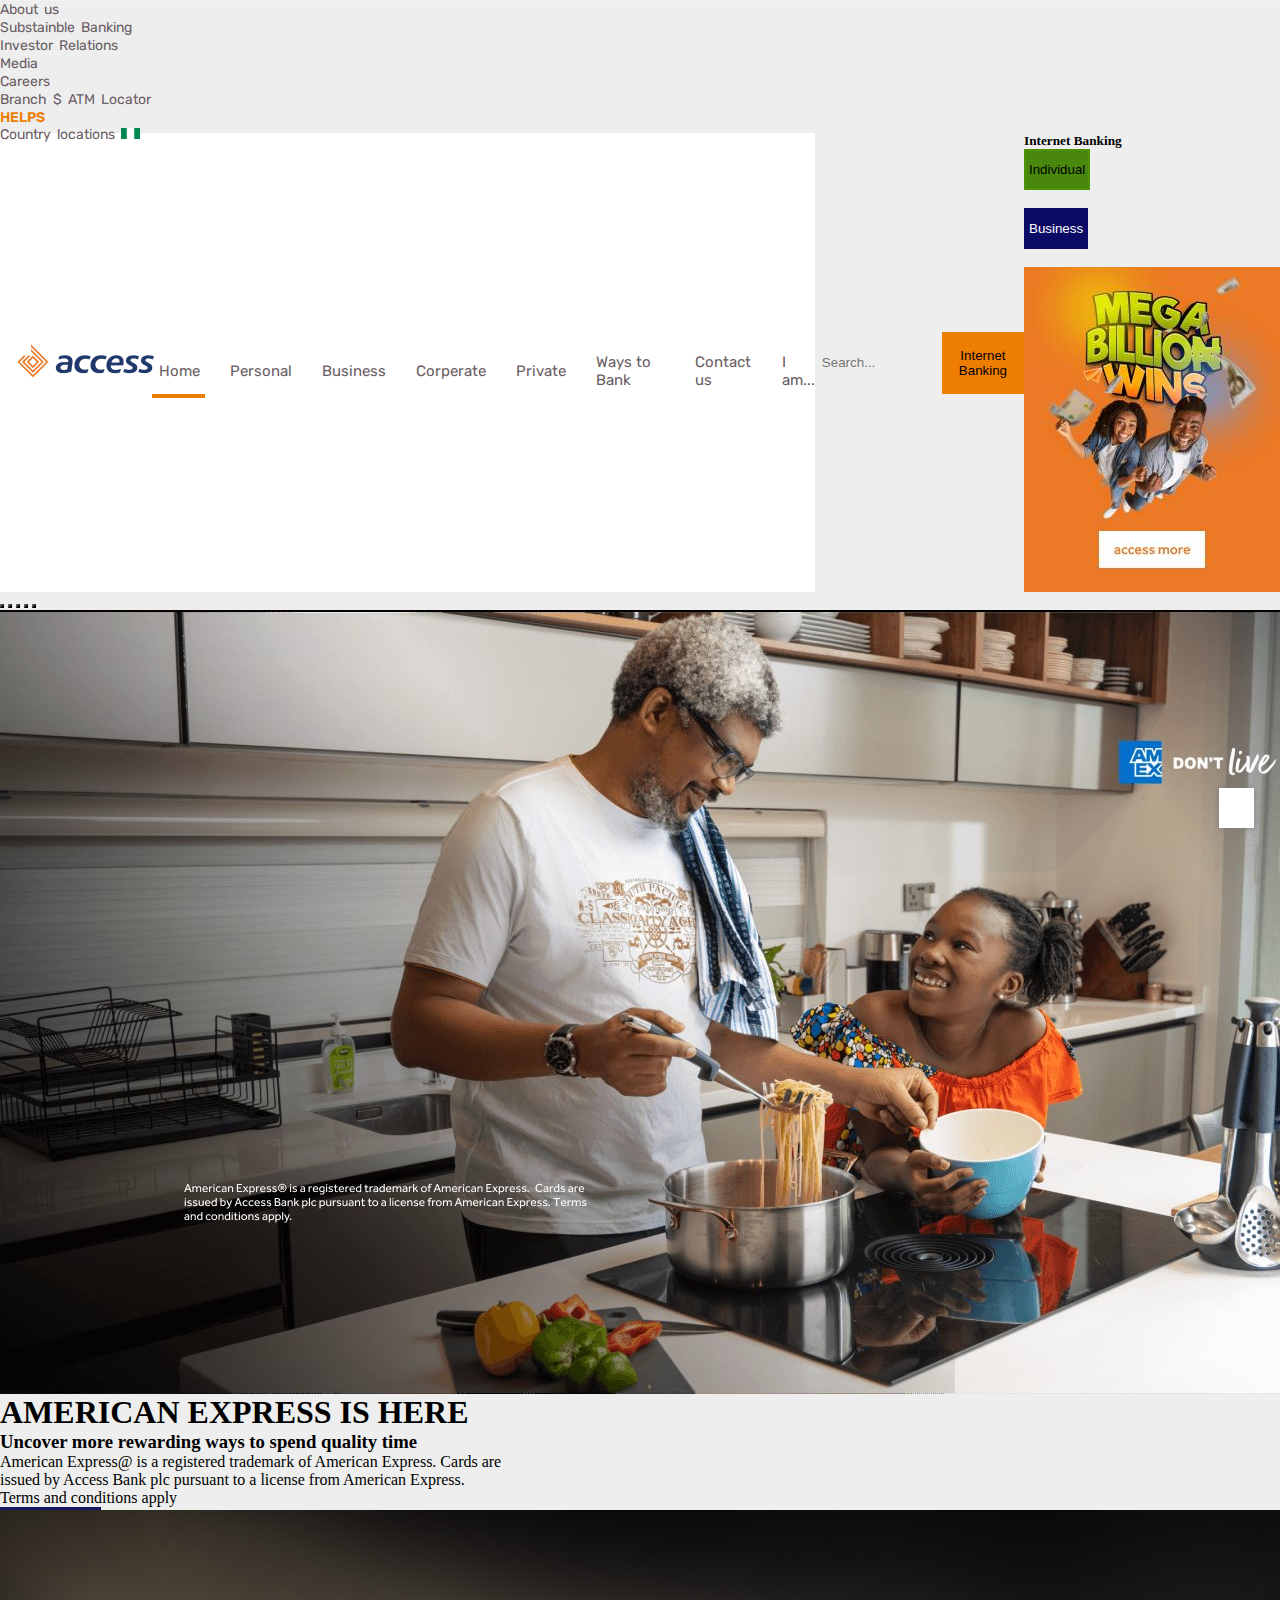
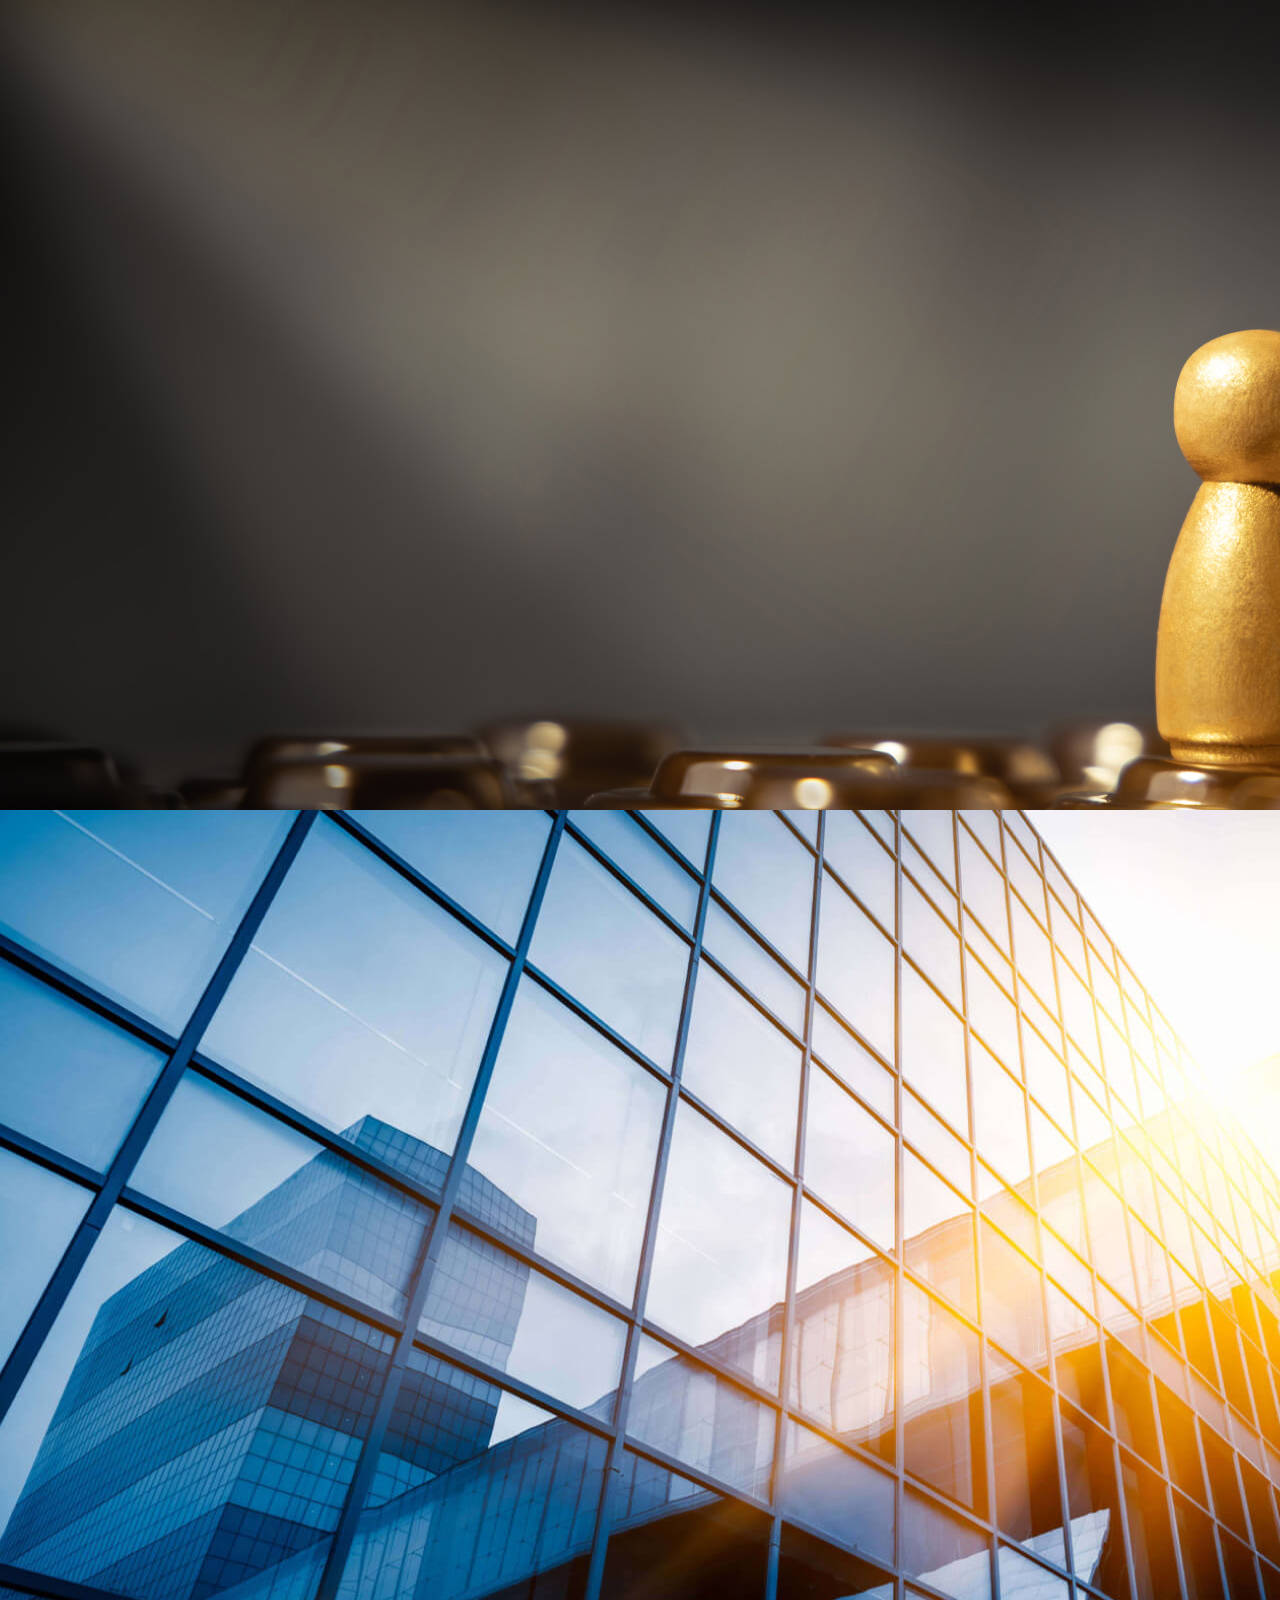
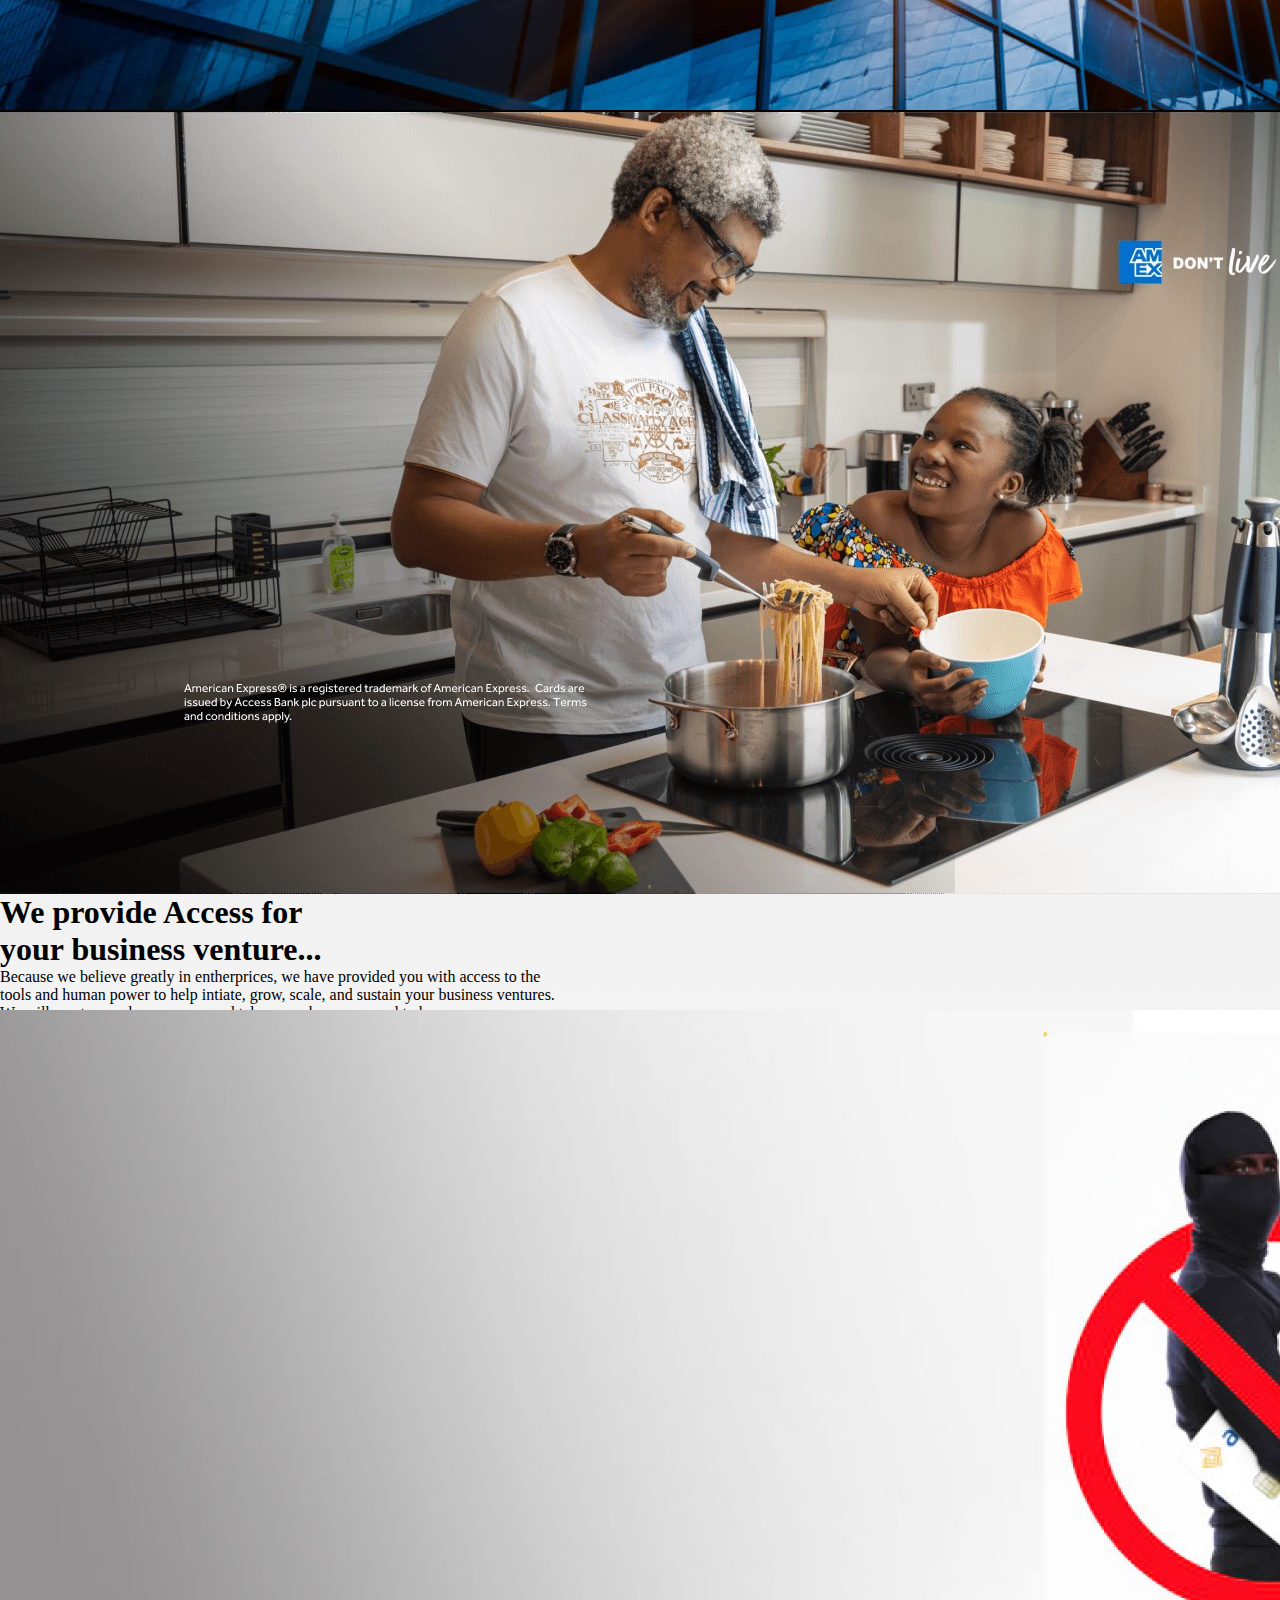
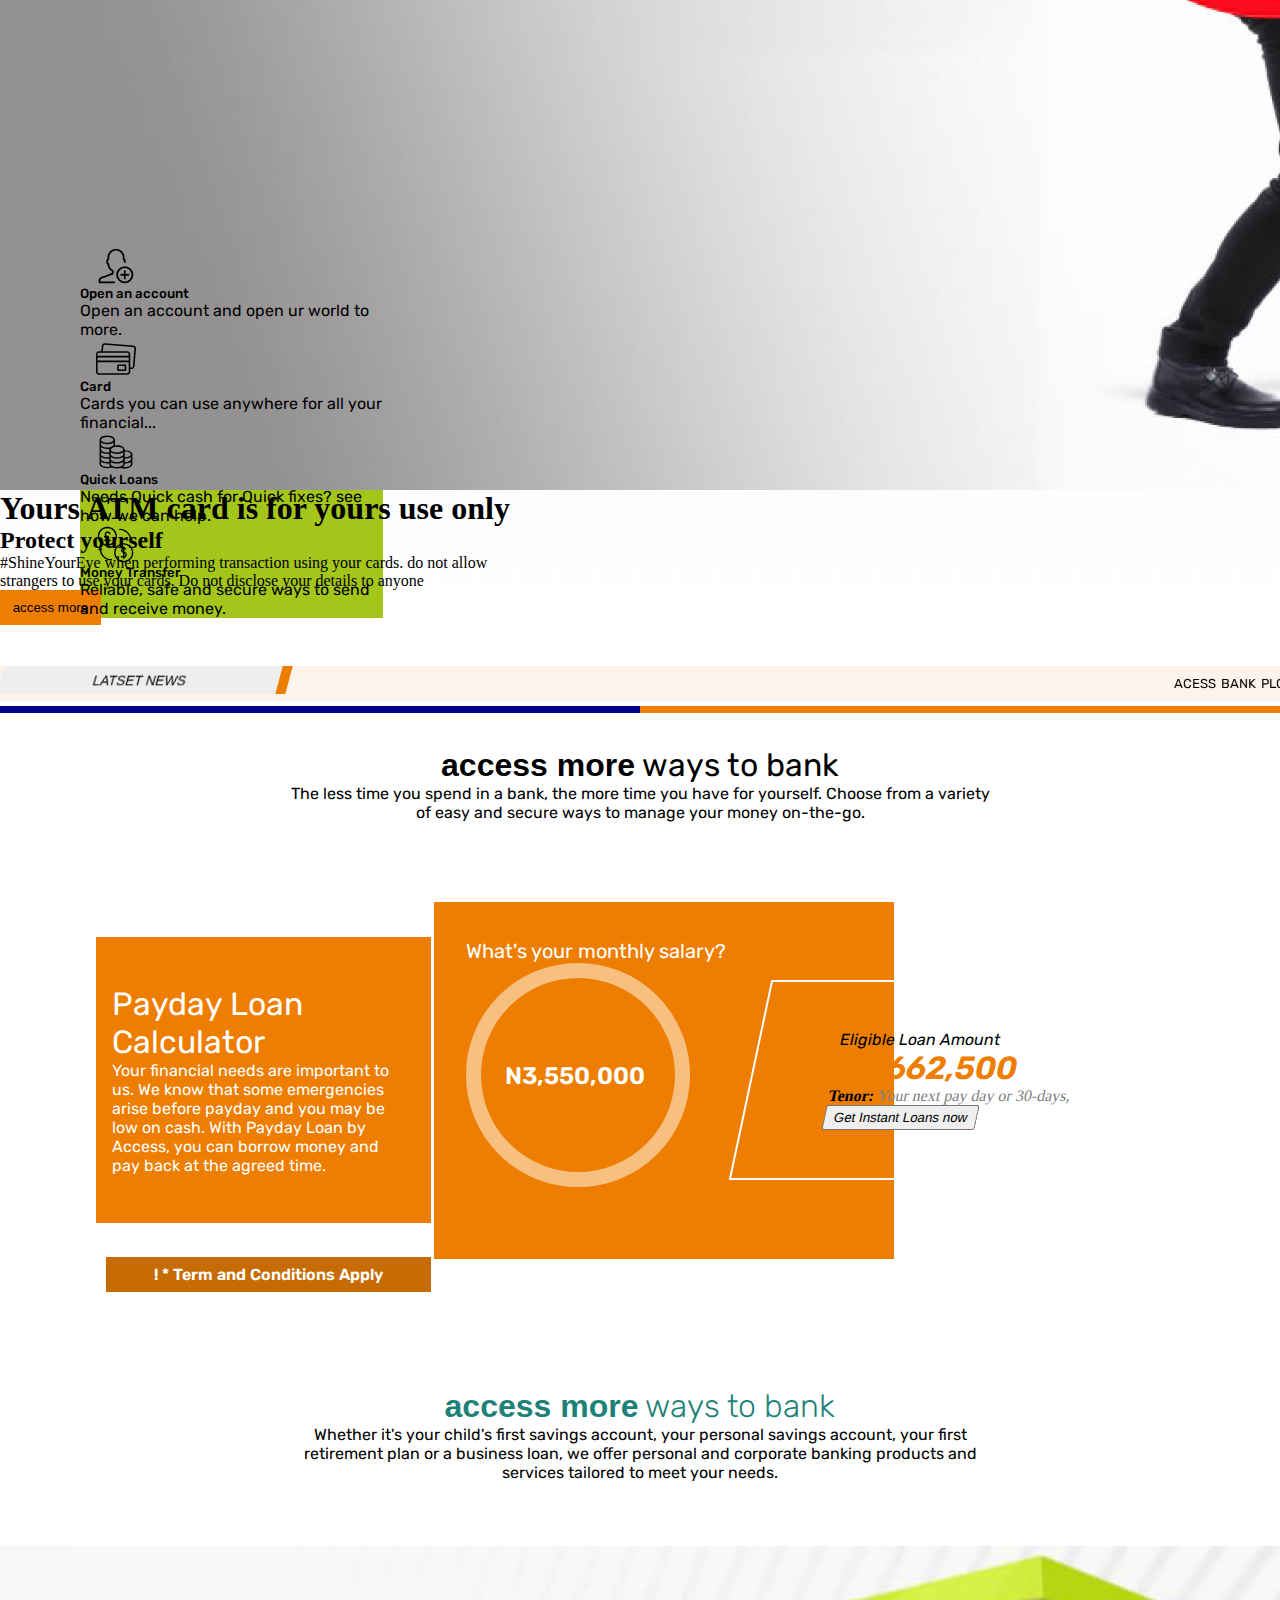
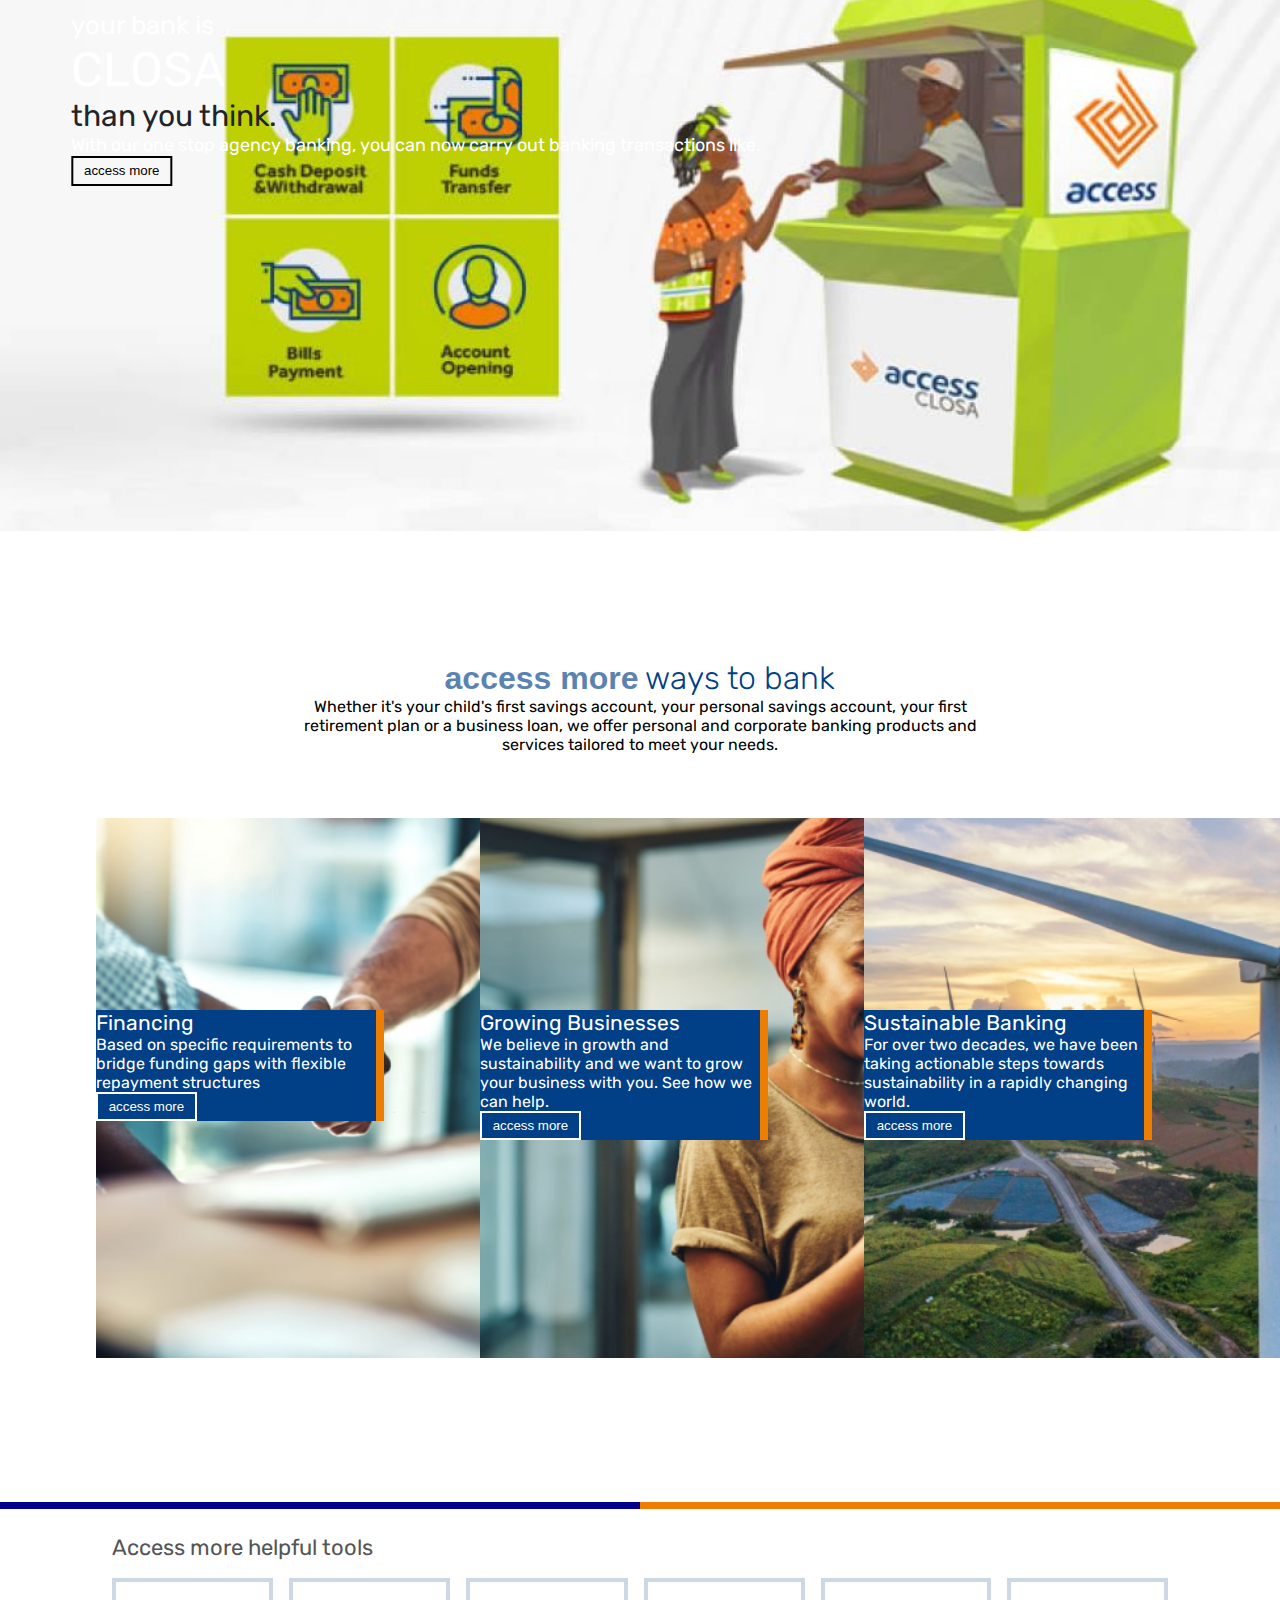
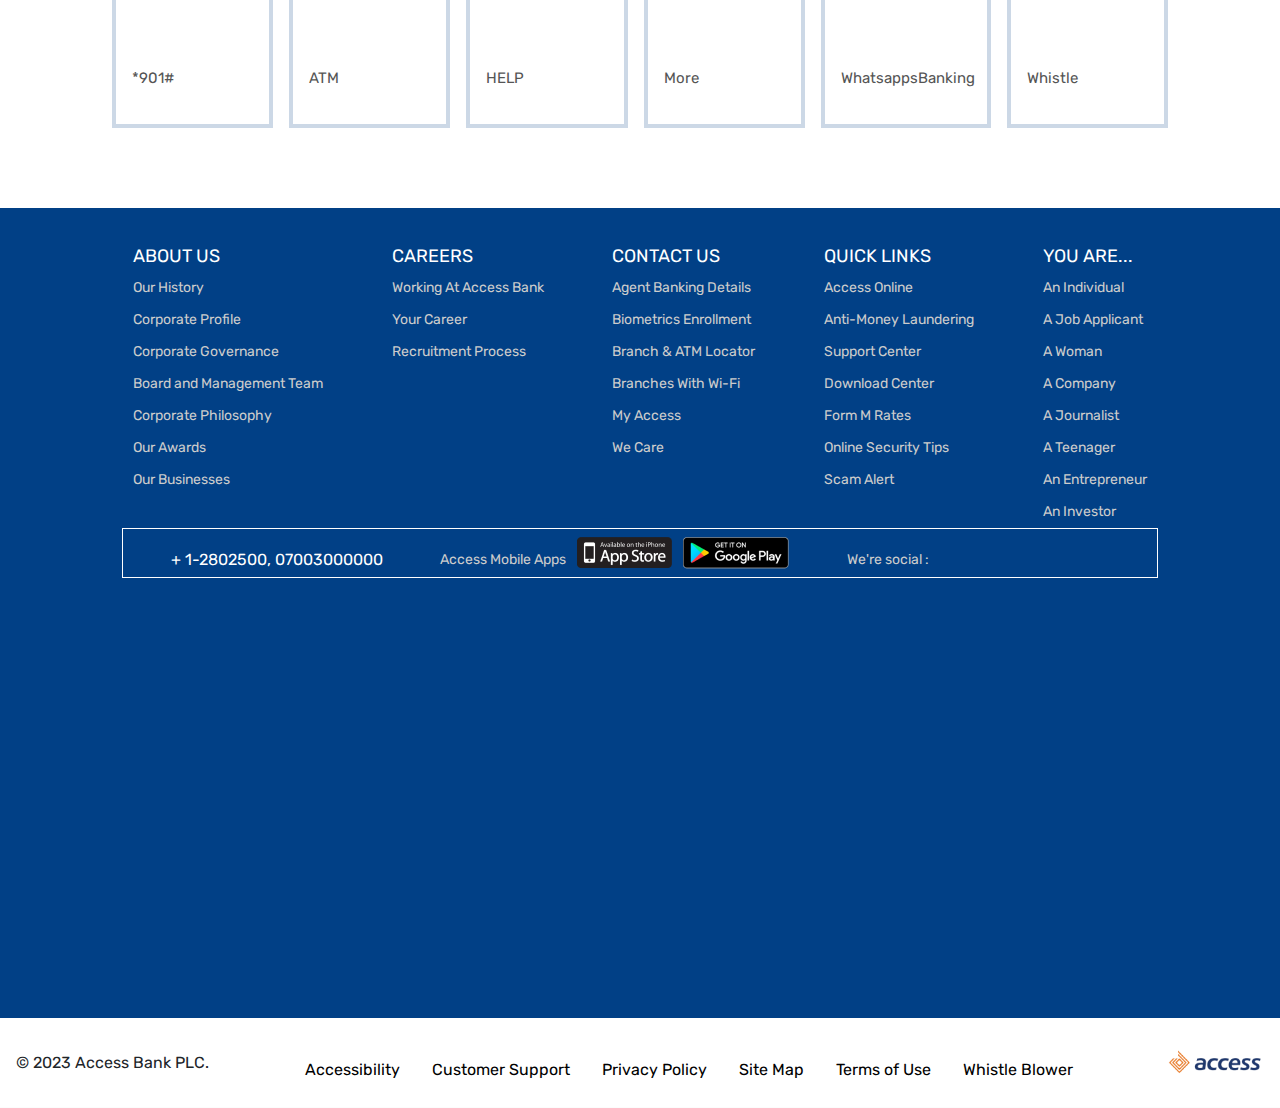
<file: index.html>
<html lang="en">
<head>
    <meta charset="UTF-8">
    <meta name="viewport" content="width=device-width, initial-scale=1.0">
    <title>Access Bank PLC | Home</title>
    <link rel="shortcut icon" href="./project_images/head-logo.png" type="image/x-icon">
    <link rel="stylesheet" href="./CSS/landingpage.css">
    <link href="https://cdn.jsdelivr.net/npm/bootstrap@5.3.2/dist/css/bootstrap.min.css" rel="stylesheet" integrity="sha384-T3c6CoIi6uLrA9TneNEoa7RxnatzjcDSCmG1MXxSR1GAsXEV/Dwwykc2MPK8M2HN" crossorigin="anonymous">
    <link rel="preconnect" href="https://fonts.googleapis.com">
    <link rel="preconnect" href="https://fonts.gstatic.com" crossorigin>
    <link href="https://fonts.googleapis.com/css2?family=Rubik:wght@300;400;500;600;700&display=swap" rel="stylesheet">
    <link rel="stylesheet" href="https://cdnjs.cloudflare.com/ajax/libs/font-awesome/6.4.2/css/all.min.css" integrity="sha512-z3gLpd7yknf1YoNbCzqRKc4qyor8gaKU1qmn+CShxbuBusANI9QpRohGBreCFkKxLhei6S9CQXFEbbKuqLg0DA==" crossorigin="anonymous" referrerpolicy="no-referrer" />
    <link rel="stylesheet" href="https://cdnjs.cloudflare.com/ajax/libs/animate.css/4.1.1/animate.min.css" integrity="sha512-c42qTSw/wPZ3/5LBzD+Bw5f7bSF2oxou6wEb+I/lqeaKV5FDIfMvvRp772y4jcJLKuGUOpbJMdg/BTl50fJYAw==" crossorigin="anonymous" referrerpolicy="no-referrer" />
</head>
<body class="body">
    <!-- BEGINNING OF HEADER1 -->
    <div class="sticky-top bg-light">
    <header>
        <nav id="nav1" class="container-fluid d-flex align-item-center justify-content-between m-0 pt-2">
            <input type="checkbox" id="icon">
            <label for="icon"><i class="fa-solid fa-bars" style="color: #0f0f10;"></i></label>
            <div>
                <ul id="ul1" class="d-flex align-item-center justify-content-between" style="list-style-type: none;">
                    <li><a href="./HTML/about.html" class="mx-2">About us</a></li>
                    <li><a href="#" class="mx-2">Substainble Banking</a></li>
                    <li><a href="#" class="mx-2">Investor Relations </a></li>
                    <li><a href="#" class="mx-2">Media</a></li>
                    <li><a href="#" class="mx-2">Careers</a></li>
                    <li><a href="#" class="mx-2">Branch $ ATM Locator</a></li>
                    <li><a href="#" class="mx-2" style="font-weight: 600; color:#ee7e01;">HELPS</a></li>
                </ul>
            </div>
           <div>
            <a href="#" class="mx-5">
                Country locations
                <img src="./project_images/nigeria.svg" alt="">
                <i class="fa-solid fa-sort-down fs-6" style="color: black;"></i>
                <div class="dropdown">
                    <ul>
                        <li><img src="./project_images/congo.svg" alt="" style="width: 20px;" class="mx-2">CongoDemRepublic</li>
                        <li><img src="./project_images/gambia.svg" alt="" style="width: 20px;" class="mx-2">Gambia</li>
                        <li><img src="./project_images/ghana.svg" alt="" style="width: 20px;" class="mx-2">Ghana</li>
                        <li><img src="./project_images/nigeria.svg" alt="" style="width: 20px;" class="mx-2">Nigeria</li>
                        <li><img src="./project_images/rwanda.svg" alt="" style="width: 20px;" class="mx-2">Rawanda</li>
                        <li><img src="./project_images/sierra-leone.svg" alt="" style="width: 20px;" class="mx-2">SierraLeone</li>
                        <li><img src="./project_images/uk.svg" alt="" style="width: 20px;" class="mx-2">UnitedKingdom</li>
                        <li><img src="./project_images/zambia.png" alt="" style="width: 20px;" class="mx-2">Zambia</li>
                        <li><img src="./project_images/kenya.svg" alt="" style="width: 20px;" class="mx-2">Kenya</li>
                        <li><img src="./project_images/southafrica.svg" alt="" style="width: 20px;" class="mx-2">SouthAfrica</li>
                        <li><img src="./project_images/mozambique.svg" alt="" style="width: 20px;" class="mx-2">Mozambique</li>
                        <li><img src="./project_images/cameroon.svg" alt="" style="width: 20px;" class="mx-2">Cameroon</li>
                        <li><img src="./project_images/guinea.png" alt="" style="width: 20px;" class="mx-2"><p style="font-weight: 600; color:#ee7e01; display: inline;">Guinea</p></li>

                    </ul>
                </div>
            </a>
           </div>
           <input type="checkbox"  id="icon">
           <label for="icon"><p class="mx-2" style="display: inline;font-size: 14px;font-weight: 200;">Nigeria</p><i class="fa-solid fa-greater-than fa-rotate-90 " style="font-size: 10px;font-weight: 200;"></i></label>
        </nav>
    </header>
    <!-- END OF HEADER1 -->

    <!-- BEGINNING OF HEADER2 -->
      <header id="header2" class="container-fluid shadow-sm">
        <nav class="nav2">
          <div class="div11">
            <a href="#"><img src="./project_images/access-logo.png" alt=""></a>
            <ul class="ul2">
              <li><a href="./index.html">Home</a></li>
              <li><a href="./HTML/personal.html">Personal</a></li>
               <li><a href="./HTML/business.html">Business</a></li>
               <li><a href="#">Corperate</a></li>
               <li><a href="./HTML/private.html">Private</a></li>
               <li><a href="#">Ways to Bank</a></li>
               <li><a href="#">Contact us</a></li>
               <li><a href="#">I am...</a>
                <div class="dropdown">
                  <div class="dropdown12">
                    <h1 class="fs-4 ps-3 pt-3" style="color: #212529; font-weight: 400;
                     font-family: 'R3bik', sans-serif; font-style: normal;">TAILORED JUST FOR YOU</h1>
                    <div>
                      <img src="./project_images/access-10.png" alt="" class="imgdrop">
                      <img src="./project_images/access-11.png" alt="" class="imgdrop">
                      <img src="./project_images/access-4.png" alt="" class="imgdrop">
                      <img src="./project_images/access-5.png" alt="" class="imgdrop">
                      <img src="./project_images/access-6.png" alt="" class="imgdrop">
                      <img src="./project_images/access-7.png" alt="" class="imgdrop">
                      <img src="./project_images/access-8.png" alt="" class="imgdrop">
                      <img src="./project_images/access-9.png" alt="" class="imgdrop">
                    </div>
                  </div>
                </div> 
               </li>
            </ul>
          </div>
          <div class="div12">
            <div>
              <input type="search" name="Search" size="12" placeholder="Search..." >
            </div>
            <button class="btn" type="button" data-bs-toggle="offcanvas" data-bs-target="#offcanvasRight" aria-controls="offcanvasRight"><i class="fa-solid fa-lock" style="color: #ffffffc0; z-index: 2;"></i> Internet Banking</button>

            <div class="offcanvas offcanvas-end w-25" tabindex="-1" id="offcanvasRight" aria-labelledby="offcanvasRightLabel">
              <div class="offcanvas-header">
                <h5 class="offcanvas-title ps-5 mx-4 pt-2" id="offcanvasRightLabel"><i class="fa-solid fa-globe" style="color: #000000;"></i>Internet Banking</h5>
              </div>
              <div class="offcanvas-body">
                <button class="btn w-100 ps-3" style=" border: 2px solid rgb(78, 146, 9);background-color: rgb(74, 136, 13);"><a href="#" style="text-decoration: none;color: #000000;" class="d-flex fs-5 align-item-center justify-content-between">
                  <div><i class="fa-regular fa-user" style="color: #000000;"></i> Individual</div>
                  <div><i class="fa-solid fa-arrow-right" style="color: #000000;"></i></div>
                </a></button>
                <br><br>
                <button class="btn w-100 ps-3" style=" border: 2px solid rgb(12, 12, 104);background-color: rgb(11, 11, 102);"><a href="#" style="text-decoration: none;color: #ffffff;" class="d-flex fs-5 align-item-center justify-content-between">
                  <div><i class="fa-solid fa-calendar-days" style="color: #ffffff;"></i> Business</div>
                  <div><i class="fa-solid fa-arrow-right" style="color: #ffffff;"></i></div>
                </a></button>
                <br><br>
                <img src="./project_images/access-12.jpg" alt="" class="w-100" height="65%">
              </div>
            </div>
          </div>
        </nav>
        <!-- ///////////////////////////////////////// -->
        <div class="sticky-top bg-light">
        <div id="hidden" class="container-fluid p-0 w-100">
          <nav class="nav3 d-flex justify-content-between align-item-center bg-light p-2">
            <div>
              <img src="./project_images/access-logo.png" alt="" style="width:6em;">
            </div>
            <div class="d-flex align-item-center gap-2">
              <div>
                <button class="mt-1 p-1" style="border: 2px solid #ee7e01;"><a href="" style="text-decoration: none; color: #ee7e01; font-size: 10px;">
                  <i class="fa-solid fa-lock" style="color: #ee7e01;"></i> Internet Banking
                </a></button>
              </div>
              <div class="d-flex align-item-center gap-2 pt-2">
                <i class="fa-solid fa-magnifying-glass fs-5" style="color: #000000;"></i>
                <p class="h6">Menu</p>
                <i class="fa-solid fa-bars fs-5" style="color: #000000;"></i>
              </div>
            </div>
          </nav>
        </div>
        <!-- ///////////////////////////////////////////// -->
      </header>
      </div>
    <!-- END OF HEADER2 -->

    <!-- BEGINNING OF SECTION1 -->
    <div id="carouselExampleSlidesOnly" class="carousel  slide " style="transition-duration:4s; transition-delay:4s; transition: transform 4s ease-in-out;"  data-bs-ride="carousel">
      <div id="carosel-div1" class="carousel-indicators" >
        <button type="button" data-bs-target="#carouselExampleSlidesOnly" data-bs-slide-to="0" class="active" aria-current="true" aria-label="ride 1"></button>
        <button type="button" data-bs-target="#carouselExampleSlidesOnly" data-bs-slide-to="1" aria-label="ride 2"></button>
        <button type="button" data-bs-target="#carouselExampleSlidesOnly" data-bs-slide-to="2" aria-label="ride 3"></button>
        <button type="button" data-bs-target="#carouselExampleSlidesOnly" data-bs-slide-to="3" aria-label="ride 4"></button>
        <button type="button" data-bs-target="#carouselExampleSlidesOnly" data-bs-slide-to="4" aria-label="ride 5"></button>
      </div>
      <div id="carosel-div2" class="carousel-inner">
        <div id="div21" class="carousel-item active" style=" height:100vh; min-height: 300px;">
          <img src="./project_images/access-13.jpg"  class="d-block w-100 img-fluid" alt="...">
          <div class="carousel-caption" style="text-align: justify; bottom:200px;z-index:1; left:150px;">
            <h1>AMERICAN EXPRESS IS HERE</h1>
            <h3>Uncover more rewarding ways to spend quality time </h3>
            <p>American Express@ is a registered trademark of American Express. Cards are <br>issued by Access Bank plc pursuant to a license from American Express. <br>Terms and conditions apply</p>
            <button>access more</button>
          </div>
        </div>
        <div class="carousel-item"  id="div23" style=" height:100vh; min-height: 300px;">
          <img src="./project_images/access-14.jpg" class="d-block w-100 img-fluid" alt="...">
          <div class="carousel-caption" style="text-align: justify; bottom:200px;z-index:1; left:150px;">
            <h1>It doesn't get any more</h1>
            <h1 style="color:#ee7e01;">PRIVATE than this...</h1>
            <p>Our Private banking services help you lndentify the right financial strategy, and <br>provide you with the services and products you require for today's climate and in <br>the future. See how we can help you make, manage and increase your wealth</p>
            <button type="button" style="border-radius: 0;" class="btn btn-outline-light fs-6 t-light">access more</button>
          </div>
        </div>
        <div class="carousel-item"  id="div24" style=" height:100vh; min-height: 300px;">
          <img src="./project_images/access-15.jpg" class="d-block w- img-fluid" alt="...">
          <div class="carousel-caption"  style="text-align: justify; bottom:210px;z-index:1; left:150px;">
            <h1>We offer industry specfic </h1>
            <h2>banking servics with excellence</h2>
            <p>With experts who have relevant industry experience, you are rest assured that <br>navigating the financial  complexity of your industry will be easy and convenient. <br>whatever your needs,we have a professional for you</p>
            <button  type="button" style="border-radius: 0;" class="btn btn-outline-light fs-6 t-light">access more</button>
          </div>
        </div>
        <div class="carousel-item"  id="div25" style=" height:100vh; min-height: 300px;">
          <img src="./project_images/access-13.jpg" class="d-block w-100 img-fluid" style="z-index: -2;" alt="...">
          <div class="carousel-caption"  style="text-align: justify; bottom:200px; left:150px; z-index:1;">
            <h1>We provide Access for</h1>
            <h1>your business venture...</h1>
            <p>Because we believe greatly in entherprices, we have provided you with access to the <br>tools and human
              power to help intiate, grow, scale, and sustain your business ventures. <br>We will meet you where you are and take you where you need to be. 
            </p>
            <button  type="button" style="border-radius: 0;" class="btn btn-outline-light fs-6 t-light">access more</button>
          </div>
        </div>
        <div class="carousel-item"id="div22" style=" height:100vh; min-height: 300px;">
          <img src="./project_images/access-17.jpg" class="d-block w-100 img-fluid" alt="...">
          <div class="carousel-caption" id="div22"  style="text-align: justify; bottom:200px;z-index:1; left:130px;">
            <h1>Yours ATM card is for yours use only</h1>
            <h2>Protect yourself</h2>
            <p>#ShineYourEye when performing transaction using your cards. do not allow <br>strangers to use your cards. Do not disclose your details to anyone</p>
            <button>access more</button>
          </div>
        </div>
      </div>
    </div>

    <!-- ///////////////////////////// -->

   
      <div id="carouselExampleSlidesOnly" class="carousel Media slide " style="transition-duration:3s; transition-delay: 1s;"  data-bs-ride="carousel">
        <div class="carousel-indicators">
          <button type="button" data-bs-target="#carouselExampleSlidesOnly" data-bs-slide-to="0" class="active" aria-current="true" aria-label="ride 1"></button>
          <button type="button" data-bs-target="#carouselExampleSlidesOnly" data-bs-slide-to="1" aria-label="ride 2"></button>
          <button type="button" data-bs-target="#carouselExampleSlidesOnly" data-bs-slide-to="2" aria-label="ride 3"></button>
          <button type="button" data-bs-target="#carouselExampleSlidesOnly" data-bs-slide-to="3" aria-label="ride 4"></button>
          <button type="button" data-bs-target="#carouselExampleSlidesOnly" data-bs-slide-to="4" aria-label="ride 5"></button>
        </div>
        <div class="carousel-inner">
          <div class="carousel-item active">
            <img src="./project_images/access-13.jpg" class="d-block w-100  img-fluid"  alt="...">
          </div>
          <div class="carousel-item">
            <img src="./project_images/access-14.jpg" class="d-block w-100  img-fluid"  alt="...">
          </div>
          <div class="carousel-item">
            <img src="./project_images/access-15.jpg" class="d-block w-100  img-fluid"  alt="...">
          </div>
          <div class="carousel-item">
            <img src="./project_images/access-16.jpg" class="d-block w-100  img-fluid" alt="...">
          </div>
          <div class="carousel-item">
            <img src="./project_images/access-17.jpg" class="d-block w-100  img-fluid"  alt="...">
          </div>
        </div>
      </div>

    <!-- ///////////////////////////// -->
      
      <div id="carouselExampleSlidesOnly" class="carousel Media slide bg-light p-2" style="transition-duration: 3s;transition-delay: 1s; " data-bs-ride="carousel">
        <div class="carousel-inner pt-3">
          <div class="carousel-item active">
              <h1 class="t-body text-center">AMERICAN EXPRESS IS HERE</h1>
              <h3  class="t-body text-center" style="font-weight: 700;">Uncover more rewarding ways to spend quality time </h3>
              <p  class="text-center" style="color: #000000; font-weight: 700;">American Express@ is a registered trademark of American Express. Cards are <br>issued by Access Bank plc pursuant to a license from American Express. <br>Terms and conditions apply</p>
             <center> <button style="border: 2px solid ; background-color: transparent; color: #000000; padding: 0.6em 0.8em;">access more</button></center>
          </div>
          <div class="carousel-item">
              <h1 class="t-body text-center" style="font-weight: 700;">It doesn't get any more</h1>
              <h1 class="t-body text-center" style="font-weight: 700;">PRIVATE than this...</h1>
              <p  class="text-center" style="color: #000000; font-weight: 700;">Our Private banking services help you lndentify the right financial strategy, and <br>provide you with the services and products you require for today's climate and in <br>the future. See how we can help you make, manage and increase your wealth</p>
              <center> <button style="border: 2px solid ; background-color: transparent; color: #000000; padding: 0.6em 0.8em;">access more</button></center>
          </div>
          <div class="carousel-item">
            <h1 class="t-body text-center" style="font-weight: 700;">We offer industry specfic </h1>
            <h2 class="t-body text-center">banking servics with excellence</h2>
            <p class="text-center" style="color: #000000; font-weight: 700;">With experts who have relevant industry experience, you are rest assured that <br>navigating the financial  complexity of your industry will be easy and convenient. <br>whatever your needs,we have a professional for you</p>
            <center> <button style="border: 2px solid ; background-color: transparent; color: #000000; padding: 0.6em 0.8em;">access more</button></center>
          </div>
          <div class="carousel-item">
            <h1 class="t-body text-center fs-2" style="font-weight: 700;">We provide Access for</h1>
            <h1 class="t-body text-center">your business venture...</h1>
            <p class="text-center" style="color: #000000; font-weight: 700;">Because we believe greatly in      entherprices, we have provided you with access to the <br>tools and human
              power to help intiate, grow, scale, and sustain your business ventures. <br>We will meet you where you are and take you where you need to be. 
            </p>
            <center> <button style="border: 2px solid ; background-color: transparent; color: #000000; padding: 0.6em 0.8em;">access more</button></center>
          </div>
          <div class="carousel-item">
            <h1 class="text-center" style="color: #000000; font-weight: 700;">Yours ATM card is for yours use only</h1>
            <h1 class="text-center" style="color: #000000; font-weight: 700;">Protect yourself</h1>
            <p class="text-center" style="color: #000000; font-weight: 700;">#ShineYourEye when performing transaction using your cards. do not allow <br>strangers to use your cards.  Do not disclose your details to anyone</p>
            <center> <button style="border: 2px solid ; background-color: transparent; color: #000000; padding: 0.6em 0.8em;">access more</button></center>
          </div>
        </div>
      </div>
    
    <!-- END OF SECTION1 -->

      <div id="bottom"></div>

      <!-- BEGINNING OF SECTION2 -->
      <div id="section2" class="container-fluid d-flex align-item-center justify-content-center">
        <div class="card pt-2" style="  background-color: rgb(164,197,25); border-radius: 0%; border-right: 1px solid white;">
          <img src="./project_images/create-account.svg" class="card-img-top"  style="width:3.5em; padding-left: 1em;"  alt="...">
          <div class="card-body">
            <h5 class="card-title" style="font-weight:500; color: #000000; font-family: 'Rubik', sans-serif;">Open an account</h5>
            <p class="card-text" style="font-weight:400; color: #000000; font-family: 'Rubik', sans-serif;">Open an account and open ur world to more.</p>
          </div>
        </div>
        <div class="card pt-2" style=" background-color: rgb(164,197,25); border-radius: 0%; border-right: 1px solid white;">
          <img src="./project_images/cards.svg" class="card-img-top"   style="width:3.5em; padding-left: 1em; border-radius: 0%;"   alt="...">
          <div class="card-body">
            <h5 class="card-title" style="font-weight:500; color: #000000; font-family: 'Rubik', sans-serif;">Card</h5>
            <p class="card-text" style="font-weight:400; color: #000000; font-family: 'Rubik', sans-serif;">Cards you can use anywhere for all your financial...</p>
          </div>
        </div>
        <div class="card pt-2" style="background-color: rgb(164,197,25); border-radius: 0%; border-right: 1px solid white;">
          <img src="./project_images/quick-loans.svg" class="card-img-top"   style="width:3.5em; padding-left: 1em;"   alt="...">
          <div class="card-body">
            <h5 class="card-title" style="font-weight:500; color: #000000; font-family: 'Rubik', sans-serif;">Quick Loans</h5>
            <p class="card-text" style="font-weight:400; color: #000000; font-family: 'Rubik', sans-serif;">Needs Quick cash for Quick fixes? see how we can help.</p>
          </div>
        </div>
        <div class="card pt-2" style=" background-color: rgb(164,197,25); border-radius: 0%; border-right: 1px solid white;">
          <img src="./project_images/money-transfer.svg" class="card-img-top" style="width:3.5em; padding-left: 1em;"  alt="...">
          <div class="card-body">
            <h5 class="card-title" style="font-weight:500; color: #000000; font-family: 'Rubik', sans-serif;">Money Transfer</h5>
            <p class="card-text" style="font-weight:400; color: #000000; font-family: 'Rubik', sans-serif;">Reliable, safe and secure ways to send and receive money.</p>
          </div>
        </div>
      </div>



      <div id="carouselExampleSlidesOnly" class="carousel section22 slide" data-bs-ride="carousel" style="transition-duration: 3s;transition-delay: 1s; ">
        <div class="carousel-inner">
          <div class="carousel-item active">
            <div class="card pt-2" style=" background-color: rgb(164,197,25); border-radius: 0%; border-right: 1px solid white;">
              <img src="./project_images/create-account.svg" class="card-img-top"  style="width:3.5em; padding-left: 1em;"  alt="...">
              <div class="card-body">
                <h5 class="card-title" style="font-weight:500; color: #000000; font-family: 'Rubik', sans-serif;">Open an account</h5>
                <p class="card-text" style="font-weight:400; color: #000000; font-family: 'Rubik', sans-serif;">Open an account and open ur world to more.</p>
              </div>
            </div>
          </div>
          <div class="carousel-item">
            <div class="card pt-2" style=" background-color: rgb(164,197,25); border-radius: 0%; border-right: 1px solid white;">
              <img src="./project_images/cards.svg" class="card-img-top"   style="width:3.5em; padding-left: 1em; border-radius: 0%;"   alt="...">
              <div class="card-body">
                <h5 class="card-title" style="font-weight:500; color: #000000; font-family: 'Rubik', sans-serif;">Card</h5>
                <p class="card-text" style="font-weight:400; color: #000000; font-family: 'Rubik', sans-serif;">Cards you can use anywhere for all your financial...</p>
              </div>
            </div>
          </div>
          <div class="carousel-item">
            <div class="card pt-2" style=" background-color: rgb(164,197,25); border-radius: 0%; border-right: 1px solid white;">
              <img src="./project_images/quick-loans.svg" class="card-img-top"   style="width:3.5em; padding-left: 1em;"   alt="...">
              <div class="card-body">
                <h5 class="card-title" style="font-weight:500; color: #000000; font-family: 'Rubik', sans-serif;">Quick Loans</h5>
                <p class="card-text" style="font-weight:400; color: #000000; font-family: 'Rubik', sans-serif;">Needs Quick cash for Quick fixes? see how we can help.</p>
              </div>
            </div>
          </div>
            <div class="carousel-item">
              <div class="card pt-2" style=" background-color: rgb(164,197,25); border-radius: 0%; border-right: 1px solid white;">
                <img src="./project_images/money-transfer.svg" class="card-img-top" style="width:3.5em; padding-left: 1em;"  alt="...">
                <div class="card-body">
                  <h5 class="card-title" style="font-weight:500; color: #000000; font-family: 'Rubik', sans-serif;">Money Transfer</h5>
                  <p class="card-text" style="font-weight:400; color: #000000; font-family: 'Rubik', sans-serif;">Reliable, safe and secure ways to send and receive money.</p>
                </div>
              </div>
          </div>
        </div>
      </div>

      <!-- END OF SECTION2 -->

        <!-- BEGINNING OF SECTION3 -->
        <section id="section3" class="container-fluid">
          <button>LATSET NEWS</button>
          <marquee direction="scroll">ACESS BANK PLC (ACCESS) ENTERS INTO ACQUISTION AGREEMENT WITH STANDARD CHARTERD BANK.   ACCESS BANK LANUCHES THE FIRST AMERICAN @CARD TO BE ISSUED IN NIGERIA.   NOTICE OF ANNUAL GENERAL MEETING 2022. ACCESS BANK PLC FY FINACIAL STATEMENT </marquee>
        </section>
         <!-- END OF SECTION3 -->

           <!-- BEGINNING OF SECTION4 -->
         <section class="section4 container-fluid">
          <div>
            <h1><span>access more</span> ways to bank</h1>
            <p>The less time you spend in a bank, the more time you have for yourself. Choose from a variety of easy and secure ways to manage your money on-the-go.
            </p>
          </div>
         </section>
          <!-- END OF SECTION4 -->

          <!-- BEGINNING OF SECTION5 -->
            <section class="container-fluid section5">
              <div class="card section51">
                <div class="card-body">
                  <h1 class="card-title">Payday Loan Calculator</h1>
                  <p class="card-text">Your financial needs are important to us. We know that some emergencies arise before payday and you may be low on cash. With Payday Loan by Access, you can borrow money and pay back at the agreed time.</p>
                  <button>! * Term and Conditions Apply</button>
                </div>
              </div>
              <div class="card section52">
                <div class="card-body">
                  <h5 class="card-title">What's your monthly salary?</h5>
                   <div class="circle">
                    <h5> N3,550,000</h5>
                   </div> 
                </div>
              </div>
              <div class="card  section53">
                <div class="card-body">
                  <h5 class="card-title">Eligible Loan Amount</h5>
                  <h1>N2,662,500</h1>
                  <p class="card-text"><span>Tenor:</span> Your next pay day or 30-days,</p>
                  <button>Get Instant Loans now </button>
                </div>
              </div>
            </section>
          <!-- END OF SECTION5 -->


           <!-- BEGINNING OF SECTION5 -->
         <section class="section4 container-fluid ">
          <div>
            <h1 style="color: rgb(30,129,121); font-weight:200;"><span style="color:rgb(30,129,121);">access more</span> ways to bank</h1>
            <p>Whether it's your child's first savings account, your personal savings account, your first retirement plan or a business loan, we offer personal and corporate banking products and services tailored to meet your needs.
            </p>
          </div>
         </section>
          <!-- END OF SECTION5 -->


          <!-- BEGINNING OF SECTION6 -->
          <section class="container-fluid" id="section6">
            <div class=" row" id="section61">
              <div class="col-5" id="section612">
                <div class="text-section">
                  <div class="text2">
                    <h5>your bank is</h5>
                    <h1>CLOSA</h1>
                    <h4>than you think.</h4>
                    <p>With our one stop agency banking, you can now carry out banking transactions like.</p>
                    <button>access more</button>
                  </div>
                </div>
              </div>
              <div class="col-7" id="section613">
                <img src="./project_images/access-37.jpeg" alt="">
              </div>
            </div>
          </section>

          <!-- ///////////////////////////////////////////////////// -->

          <section class="container-fluid" id="section6-media">
            <div class="section61-media">
              <div class="section612-media">
                <h5>your bank is</h5>
                <h1>CLOSA</h1>
                <h4>than you think.</h4>
                <p>With our one stop agency banking, you can now carry out banking transactions like.</p>
                <button>access more</button>
              </div>
              <div class="section613-media">
                <img src="./project_images/access-37.jpeg" alt="">
              </div>
            </div>
          </section>

           <!-- END OF SECTION6 -->

          <!-- BEGINNING OF SECTION7 -->
          <section class="section4 container-fluid ">
            <div>
              <h1 style="color: rgb(1,64,134); font-weight:200;"><span style="color:rgb(90,131,176);">access more</span> ways to bank</h1>
              <p>Whether it's your child's first savings account, your personal savings account, your first retirement plan or a business loan, we offer personal and corporate banking products and services tailored to meet your needs.
              </p>
            </div>
           </section>
          <!-- END OF SECTION7 -->

          <!-- BEGINNING OF SECTION8 -->
           <section class="container-fluid" id="section7">
            <div class="section71">
              <div class="section711">
                <img src="./project_images/access-26.png" class="img-fluid" alt="">

                <div class="card">
                  <div class="card-body">
                    <h5 class="card-title">Financing</h5>
                    <p class="card-text">Based on specific requirements to bridge funding gaps with flexible repayment structures</p>
                    <button>access more</button>
                  </div>
                </div>
              </div>
              <div class="section711">
                <img src="./project_images/access-27.png" class="img-fluid" alt="" >

                <div class="card" >
                  <div class="card-body">
                    <h5 class="card-title">Growing Businesses</h5>
                    <p class="card-text">We believe in growth and sustainability and we want to grow your business with you. See how we can help.</p>
                    <button>access more</button>
                  </div>
                </div>
              </div>
              <div class="section711">
                <img src="./project_images/access-28.png" class="img-fluid"  alt="">

                <div class="card" >
                  <div class="card-body">
                    <h5 class="card-title">Sustainable Banking</h5>
                    <p class="card-text">For over two decades, we have been taking actionable steps towards sustainability in a rapidly changing world.</p>
                    <button>access more</button>
                  </div>
                </div>
              </div>
            </div>
           </section>
          <!-- END OF SECTION8 -->

          <!-- BEGINNING OF SECTION9 -->
          <section class="section8">
            <div class="section811">
              <h5>Access more helpful tools</h5>
            </div>
            <div class="section812">
              <div class="orange">
                <i class="fa-regular fa-hand" id="orange-icon"></i>
                <p>*901#</p>
              </div>
              <div class="orange">
                <i class="fa-solid fa-money-bills" id="orange-icon"></i>
                <p>ATM</p>
              </div>
              <div class="orange">
                <i class="fa-solid fa-person" id="orange-icon"></i>
                <p>HELP</p>
              </div>
              <div class="orange">
                <i class="fa-solid fa-gift" id="orange-icon"></i>
                <p>More</p>
              </div>
              <div class="orange">
                <i class="fa-brands fa-whatsapp" id="orange-icon"></i>
                <p>WhatsappsBanking</p>
              </div>
              <div class="orange">
                <i class="fa-solid fa-whiskey-glass" id="orange-icon"></i>
                <p>Whistle</p>
              </div>
            </div>
          </section>
          <!-- END OF SECTION9 -->


          <!-- FIXED ITEMS -->
               <div class="fixed">
                <a href="#top"><i id="up" class="fa-solid fa-greater-than fa-rotate-270"></i></a>
               </div>
          <!-- FIXED ITEMS -->

          <!-- BEGINNING FO FOOTER -->
          <footer>
            <div class="footer1">
              <div class="footer1-div1">
                <div class="footer-div1-1">
                  <ul>
                    <h5>ABOUT US</h5>
                    <li>Our History</li>
                    <li>Corporate Profile</li>
                    <li>Corporate Governance</li>
                    <li>Board and Management Team</li>
                    <li>Corporate Philosophy</li>
                    <li>Our Awards</li>
                    <li>Our Businesses</li>
                  </ul>
                </div>
                <div class="footer-div1-1">
                  <ul>
                    <h5>CAREERS</h5>
                    <li>Working At Access Bank</li>
                    <li>Your Career</li>
                    <li>Recruitment Process</li>
                  </ul>
                </div>
                <div class="footer-div1-1">
                  <ul>
                    <h5>CONTACT US</h5>
                    <li>Agent Banking Details</li>
                    <li>Biometrics Enrollment</li>
                    <li>Branch & ATM Locator</li>
                    <li>Branches With Wi-Fi</li>
                    <li>My Access</li>
                    <li>We Care</li>
                  </ul>
                </div>
                <div class="footer-div1-1">
                  <ul>
                    <h5>QUICK LINKS</h5>
                    <li>Access Online</li>
                    <li>Anti-Money Laundering</li>
                    <li>Support Center</li>
                    <li>Download Center</li>
                    <li>Form M Rates</li>
                    <li>Online Security Tips</li>
                    <li>Scam Alert</li>
                  </ul>
                </div>
                <div class="footer-div1-1">
                  <ul>
                    <h5>YOU ARE...</h5>
                    <li> An Individual</li>
                    <li>A Job Applicant</li>
                    <li>A Woman</li>
                    <li>A Company</li>
                    <li>A Journalist</li>
                    <li>A Teenager</li>
                    <li>An Entrepreneur</li>
                    <li>An Investor</li>
                  </ul>
                </div>
              </div>

              <div class="footer1-divi-1-media">
                <div class="accordion" id="accordionFlushExample" style=" background-color:rgb(1,64,134);">
                  <div class="accordion-item">
                    <h2 class="accordion-header">
                      <button class="accordion-button collapsed" type="button" data-bs-toggle="collapse" data-bs-target="#flush-collapseOne" aria-expanded="false" style=" background-color:rgb(1,64,134);">
                        ABOUT US
                      </button>
                    </h2>
                    <div id="flush-collapseOne" class="accordion-collapse collapse" data-bs-parent="#accordionFlushExample">
                      <div class="accordion-body">
                          Our History <br>
                          Corporate Profile <br>
                          Corporate Governance <br>
                          Board and Management Team <br>
                          Corporate Philosophy <br>
                          Our Awards <br>
                          Our Businesses
                      </div>
                    </div>
                  </div>
                  <div class="accordion-item">
                    <h2 class="accordion-header">
                      <button class="accordion-button collapsed" type="button" data-bs-toggle="collapse" data-bs-target="#flush-collapseTwo" aria-expanded="false" aria-controls="flush-collapseTwo" style=" background-color:rgb(1,64,134);">
                        CAREERS
                      </button>
                    </h2>
                    <div id="flush-collapseTwo" class="accordion-collapse collapse" data-bs-parent="#accordionFlushExample">
                      <div class="accordion-body">
                        Working At Access Bank <br>
                        Your Career <br>
                        Recruitment Process
                      </div>
                    </div>
                  </div>
                  <div class="accordion-item">
                    <h2 class="accordion-header">
                      <button class="accordion-button collapsed" type="button" data-bs-toggle="collapse" data-bs-target="#flush-collapseThree" aria-expanded="false" aria-controls="flush-collapseThree" style=" background-color:rgb(1,64,134);">
                        CONTACT US
                      </button>
                    </h2>
                    <div id="flush-collapseThree" class="accordion-collapse collapse" data-bs-parent="#accordionFlushExample">
                      <div class="accordion-body">
                        Agent Banking Details <br>
                        Biometrics Enrollment <br>
                        Branch & ATM Locator <br>
                        Branches With Wi-Fi <br>
                        My Access <br>
                        We Care
                      </div>
                    </div>
                  </div>
                  <div class="accordion-item">
                    <h2 class="accordion-header">
                      <button class="accordion-button collapsed" type="button" data-bs-toggle="collapse" data-bs-target="#flush-collapsefour" aria-expanded="false" aria-controls="flush-collapsefour" style=" background-color:rgb(1,64,134);">
                        QUICK LINKS
                      </button>
                    </h2>
                    <div id="flush-collapsefour" class="accordion-collapse collapse" data-bs-parent="#accordionFlushExample">
                      <div class="accordion-body">
                        Access Online <br>
                        Anti-Money Laundering <br>
                        Support Center <br>
                        Download Center <br>
                        Form M Rates <br>
                        Online Security Tips <br>
                        Scam Alert
                      </div>
                    </div>
                  </div>
                  <div class="accordion-item">
                    <h2 class="accordion-header">
                      <button class="accordion-button collapsed" type="button" data-bs-toggle="collapse" data-bs-target="#flush-collapsefive" aria-expanded="false" aria-controls="flush-collapsefive" style=" background-color:rgb(1,64,134);">
                        YOU ARE...
                      </button>
                    </h2>
                    <div id="flush-collapsefive" class="accordion-collapse collapse" data-bs-parent="#accordionFlushExample">
                      <div class="accordion-body">
                        An Individual <br>
                        A Job Applicant <br>
                        A Woman <br>
                        A Company <br>
                        A Journalist <br>
                        A Teenager <br>
                        An Entrepreneur <br>
                        An Investor
                      </div>
                    </div>
                  </div>
                </div>
              </div>







              <div class="footer1-div2">
                <div class="footer1-div2-1">
                  <i class="fa-solid fa-phone"></i>
                  <h5>+ 1-2802500, 07003000000</h5>
                </div>
                <div class="footer1-div2-2">
                  <p>Access Mobile Apps</p>
                  <img src="./project_images/access-29.png" alt="">
                  <img src="./project_images/access-30.png" alt="">
                </div>
                <div class="footer1-div2-3">
                  <p>We're social :</p>
                  <i class="fa-brands fa-twitter"></i>
                  <i class="fa-brands fa-square-facebook"></i>
                  <i class="fa-brands fa-instagram"></i>
                  <i class="fa-brands fa-linkedin"></i>
                </div>
              </div>
            </div>
            <div class="footer2">
              <div class="footer2-div1-1">
                © 2023 Access Bank PLC.
              </div>
              <div class="footer2-div1-2">
                <ul>
                  <li>Accessibility</li>
                  <li>Customer Support</li>
                  <li>Privacy Policy</li>
                  <li>Site Map</li>
                  <li>Terms of Use</li>
                  <li>Whistle Blower</li>
                </ul>
              </div>
              <div class="footer2-div1-3">
                <img src="./project_images/access-logo.png" alt="">
              </div>
            </div>
          </footer>
          <!-- END OF FOOTER -->
</body>
<script src="https://cdn.jsdelivr.net/npm/bootstrap@5.3.2/dist/js/bootstrap.bundle.min.js" integrity="sha384-C6RzsynM9kWDrMNeT87bh95OGNyZPhcTNXj1NW7RuBCsyN/o0jlpcV8Qyq46cDfL" crossorigin="anonymous"></script>
</html>
</file>
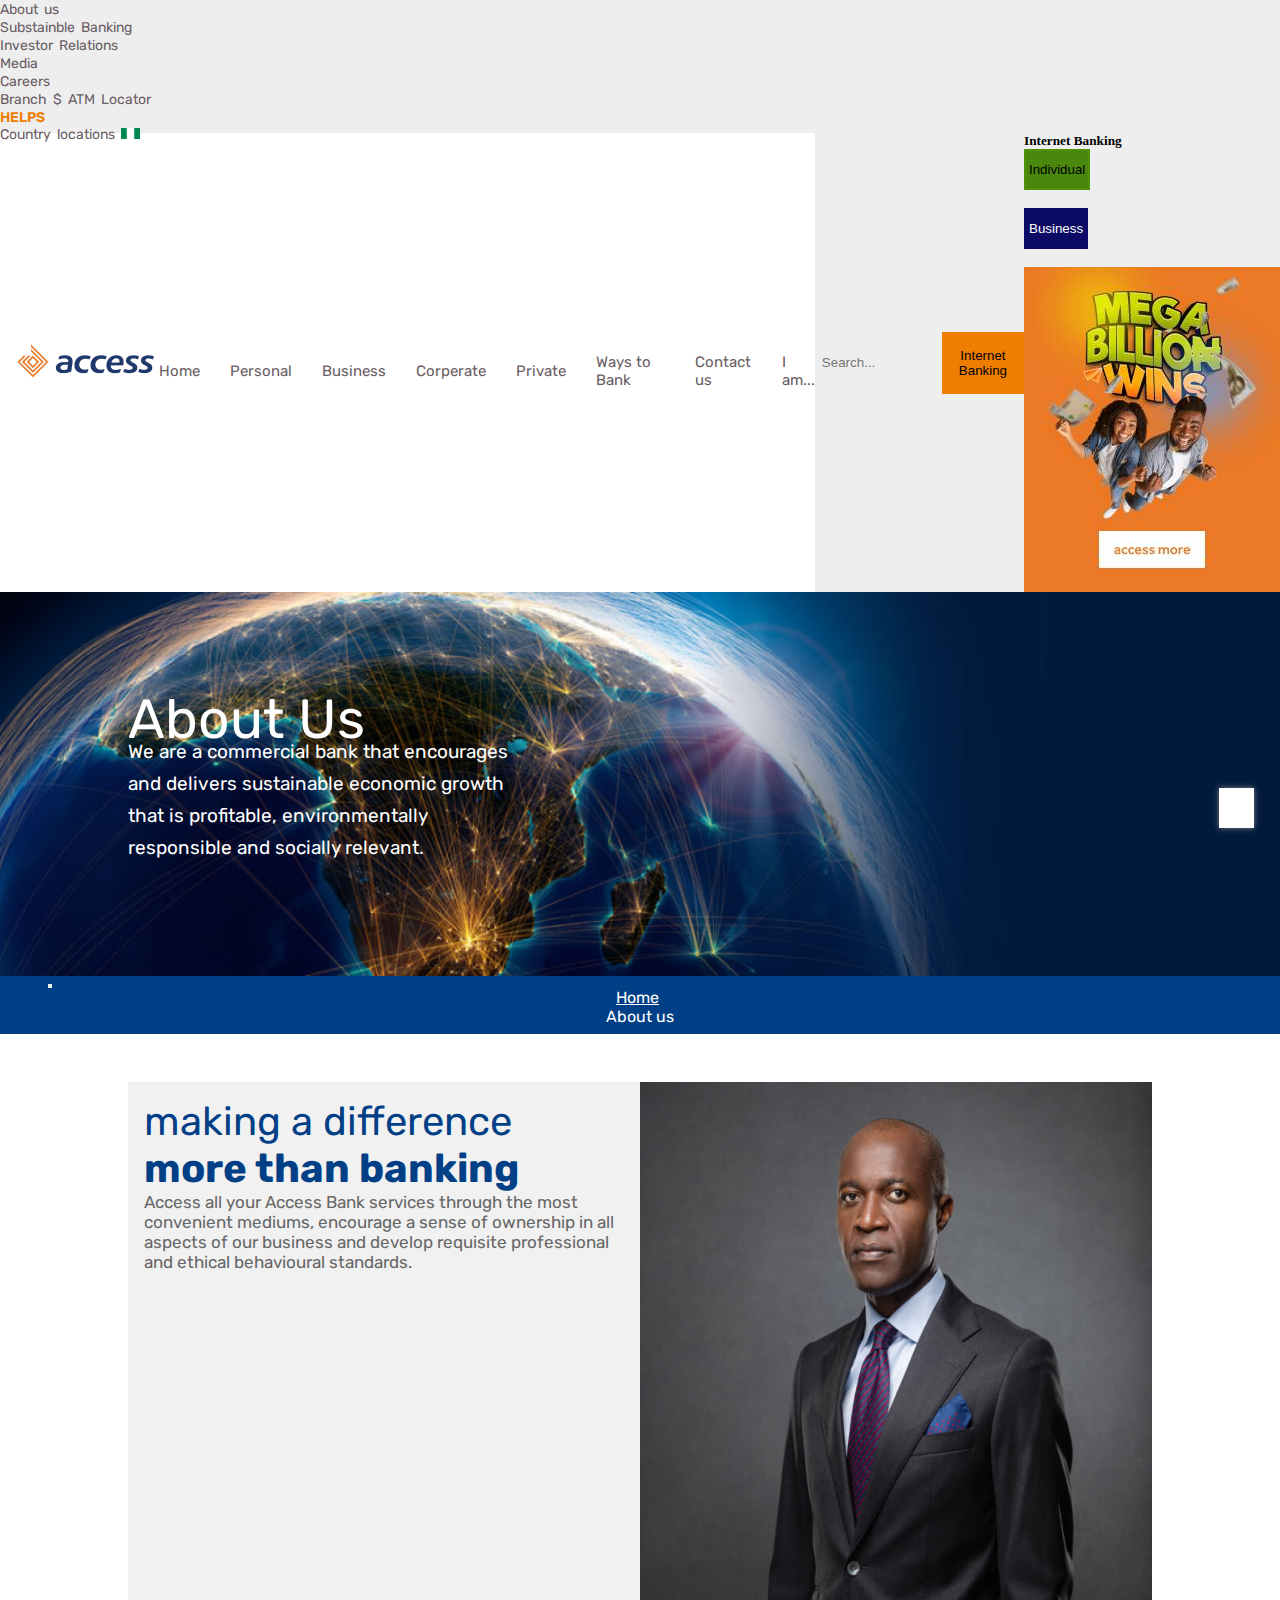
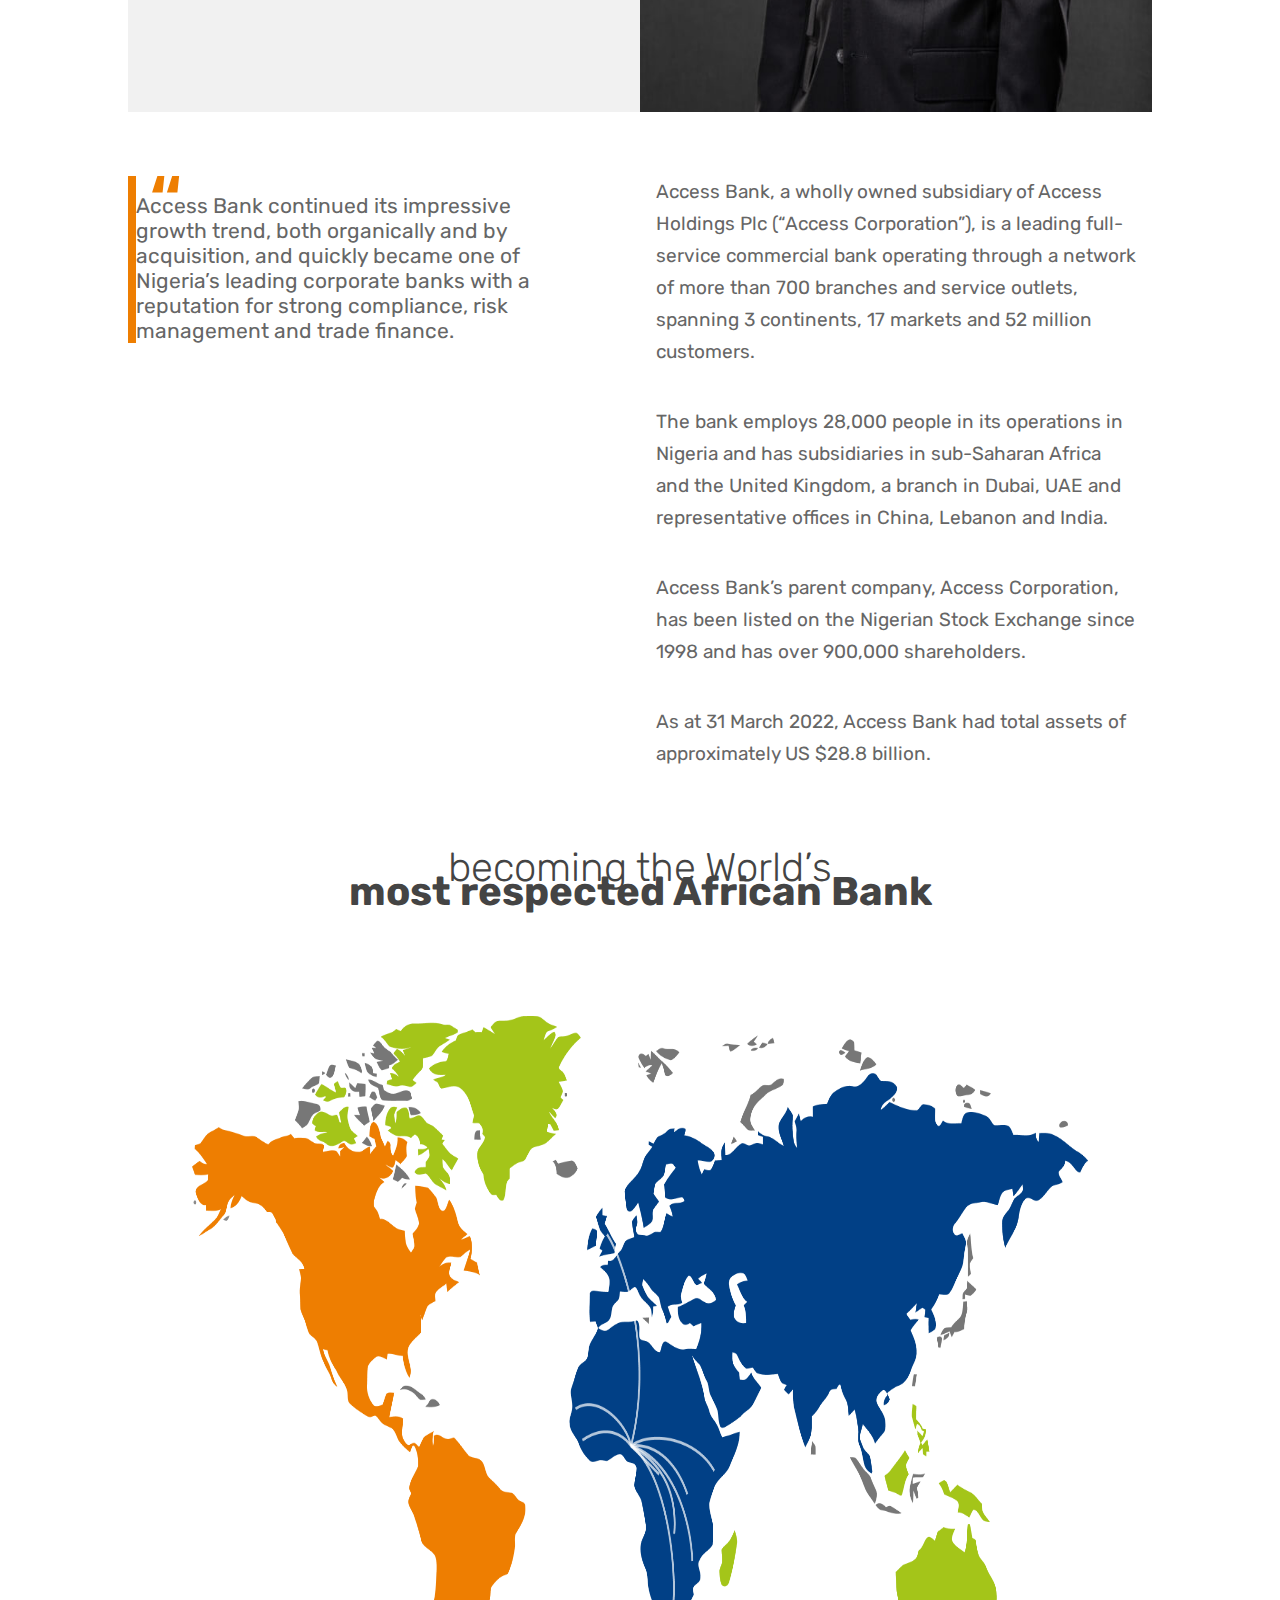
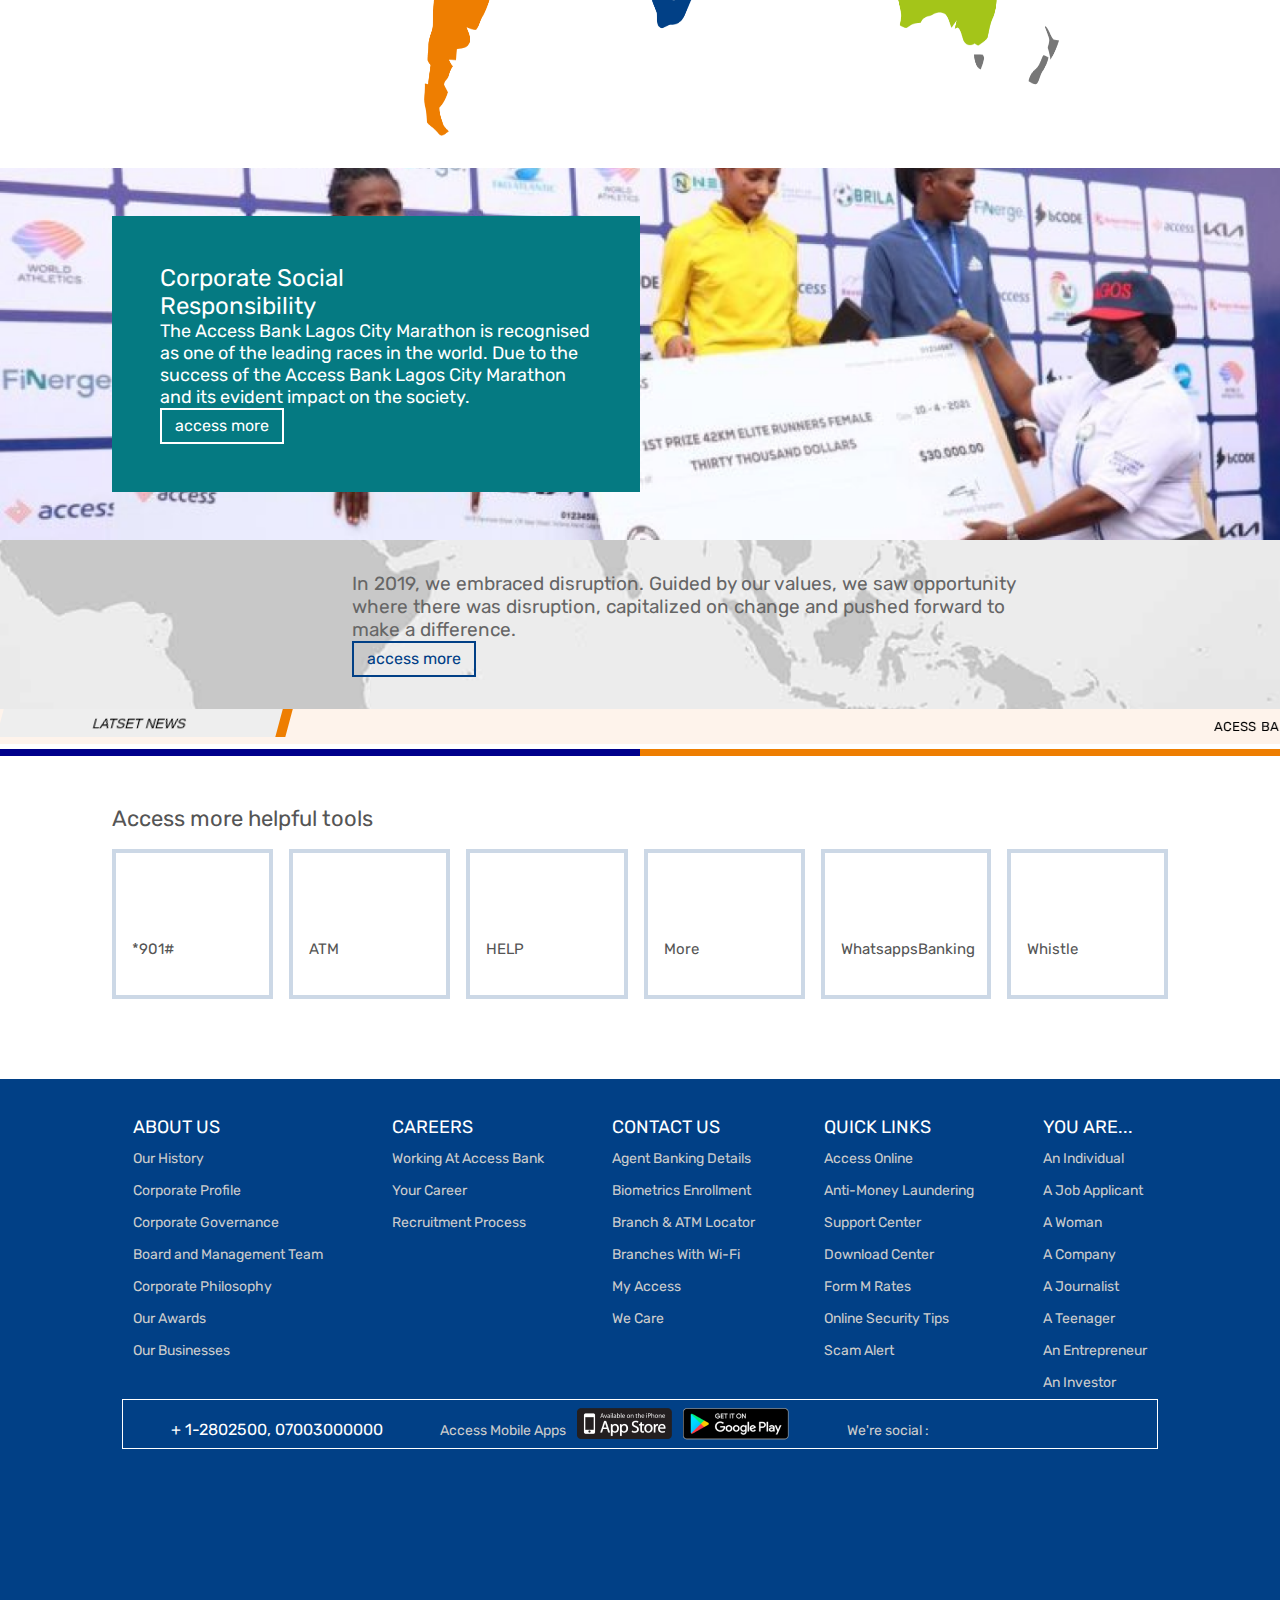
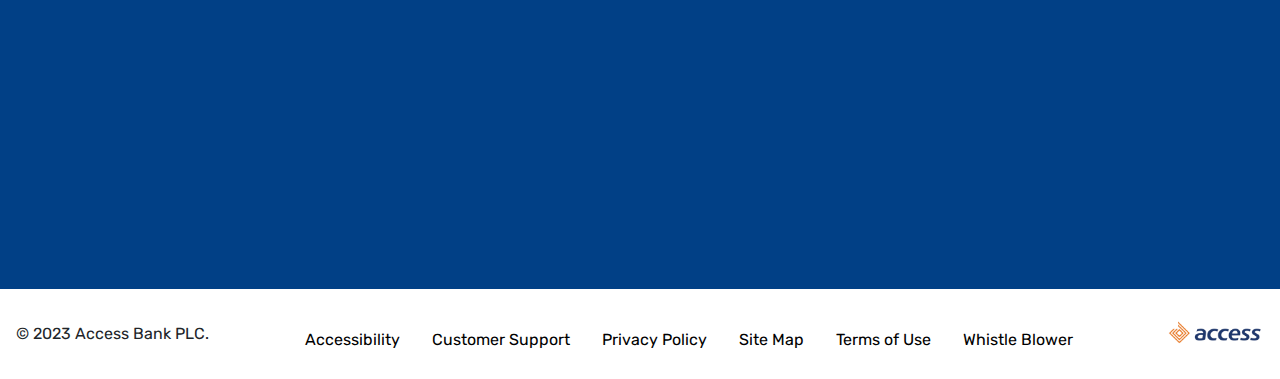
<file: HTML/about.html>
<html lang="en">
<head>
    <meta charset="UTF-8">
    <meta name="viewport" content="width=device-width, initial-scale=1.0">
    <title>Access Bank PLC | About us</title>
    <link rel="shortcut icon" href="../project_images/head-logo.png" type="image/x-icon">
    <link rel="stylesheet" href="../CSS/about.css">
    <link href="https://cdn.jsdelivr.net/npm/bootstrap@5.3.2/dist/css/bootstrap.min.css" rel="stylesheet" integrity="sha384-T3c6CoIi6uLrA9TneNEoa7RxnatzjcDSCmG1MXxSR1GAsXEV/Dwwykc2MPK8M2HN" crossorigin="anonymous">
    <link rel="preconnect" href="https://fonts.googleapis.com">
    <link rel="preconnect" href="https://fonts.gstatic.com" crossorigin>
    <link href="https://fonts.googleapis.com/css2?family=Rubik:wght@300;400;500;600;700&display=swap" rel="stylesheet">
    <link rel="stylesheet" href="https://cdnjs.cloudflare.com/ajax/libs/font-awesome/6.4.2/css/all.min.css" integrity="sha512-z3gLpd7yknf1YoNbCzqRKc4qyor8gaKU1qmn+CShxbuBusANI9QpRohGBreCFkKxLhei6S9CQXFEbbKuqLg0DA==" crossorigin="anonymous" referrerpolicy="no-referrer" />
    <link rel="stylesheet" href="https://cdnjs.cloudflare.com/ajax/libs/animate.css/4.1.1/animate.min.css" integrity="sha512-c42qTSw/wPZ3/5LBzD+Bw5f7bSF2oxou6wEb+I/lqeaKV5FDIfMvvRp772y4jcJLKuGUOpbJMdg/BTl50fJYAw==" crossorigin="anonymous" referrerpolicy="no-referrer" />
</head>
<body class="body">
      <!-- BEGINNING OF HEADER1 -->

        <header>
            <nav id="nav1" class="container-fluid d-flex align-item-center justify-content-between m-0 pt-2">
                <input type="checkbox" id="icon">
                <label for="icon"><i class="fa-solid fa-bars" style="color: #0f0f10;"></i></label>
                <div>
                    <ul id="ul1" class="d-flex align-item-center justify-content-between" style="list-style-type: none;">
                        <li><a href="../HTML/about.html" class="mx-2">About us</a></li>
                        <li><a href="#" class="mx-2">Substainble Banking</a></li>
                        <li><a href="#" class="mx-2">Investor Relations </a></li>
                        <li><a href="#" class="mx-2">Media</a></li>
                        <li><a href="#" class="mx-2">Careers</a></li>
                        <li><a href="#" class="mx-2">Branch $ ATM Locator</a></li>
                        <li><a href="#" class="mx-2" style="font-weight: 600; color:#ee7e01;">HELPS</a></li>
                    </ul>
                </div>
               <div>
                <a href="#" class="mx-5">
                    Country locations
                    <img src="../project_images/nigeria.svg" alt="">
                    <i class="fa-solid fa-sort-down fs-6" style="color: black;"></i>
                    <div class="dropdown">
                        <ul>
                            <li><img src="../project_images/congo.svg" alt="" style="width: 20px;" class="mx-2">CongoDemRepublic</li>
                            <li><img src="../project_images/gambia.svg" alt="" style="width: 20px;" class="mx-2">Gambia</li>
                            <li><img src="../project_images/ghana.svg" alt="" style="width: 20px;" class="mx-2">Ghana</li>
                            <li><img src="../project_images/nigeria.svg" alt="" style="width: 20px;" class="mx-2">Nigeria</li>
                            <li><img src="../project_images/rwanda.svg" alt="" style="width: 20px;" class="mx-2">Rawanda</li>
                            <li><img src="../project_images/sierra-leone.svg" alt="" style="width: 20px;" class="mx-2">SierraLeone</li>
                            <li><img src="../project_images/uk.svg" alt="" style="width: 20px;" class="mx-2">UnitedKingdom</li>
                            <li><img src="../project_images/zambia.png" alt="" style="width: 20px;" class="mx-2">Zambia</li>
                            <li><img src="../project_images/kenya.svg" alt="" style="width: 20px;" class="mx-2">Kenya</li>
                            <li><img src="../project_images/southafrica.svg" alt="" style="width: 20px;" class="mx-2">SouthAfrica</li>
                            <li><img src="../project_images/mozambique.svg" alt="" style="width: 20px;" class="mx-2">Mozambique</li>
                            <li><img src="../project_images/cameroon.svg" alt="" style="width: 20px;" class="mx-2">Cameroon</li>
                            <li><img src="../project_images/guinea.png" alt="" style="width: 20px;" class="mx-2"><p style="font-weight: 600; color:#ee7e01; display: inline;">Guinea</p></li>
    
                        </ul>
                    </div>
                </a>
               </div>
               <input type="checkbox"  id="icon">
               <label for="icon"><p class="mx-2" style="display: inline;font-size: 14px;font-weight: 200;">Nigeria</p><i class="fa-solid fa-greater-than fa-rotate-90 " style="font-size: 10px;font-weight: 200;"></i></label>
            </nav>
        </header>
        <!-- END OF HEADER1 -->
    
        <!-- BEGINNING OF HEADER2 -->
          <header id="header2" class="container-fluid shadow-sm">
            <nav class="nav2">
              <div class="div11">
                <a href="#"><img src="../project_images/access-logo.png" alt=""></a>
                <ul class="ul2">
                  <li><a href="../index.html">Home</a></li>
                  <li><a href="../HTML/personal.html">Personal</a></li>
                   <li><a href="../HTML/business.html">Business</a></li>
                   <li><a href="#">Corperate</a></li>
                   <li><a href="../HTML/private.html">Private</a></li>
                   <li><a href="#">Ways to Bank</a></li>
                   <li><a href="#">Contact us</a></li>
                   <li><a href="#">I am...</a>
                    <div class="dropdown">
                      <div class="dropdown12">
                        <h1 class="fs-4 ps-3 pt-3" style="color: #212529; font-weight: 400;
                         font-family: 'R3bik', sans-serif; font-style: normal;">TAILORED JUST FOR YOU</h1>
                        <div>
                          <img src="../project_images/access-10.png" alt="" class="imgdrop">
                          <img src="../project_images/access-11.png" alt="" class="imgdrop">
                          <img src="../project_images/access-4.png" alt="" class="imgdrop">
                          <img src="../project_images/access-5.png" alt="" class="imgdrop">
                          <img src="../project_images/access-6.png" alt="" class="imgdrop">
                          <img src="../project_images/access-7.png" alt="" class="imgdrop">
                          <img src="../project_images/access-8.png" alt="" class="imgdrop">
                          <img src="../project_images/access-9.png" alt="" class="imgdrop">
                        </div>
                      </div>
                    </div> 
                   </li>
                </ul>
              </div>
              <div class="div12">
                <div>
                  <input type="search" name="Search" size="12" placeholder="Search..." >
                </div>
                <button class="btn" type="button" data-bs-toggle="offcanvas" data-bs-target="#offcanvasRight" aria-controls="offcanvasRight"><i class="fa-solid fa-lock" style="color: #ffffffc0; z-index: 2;"></i> Internet Banking</button>
    
                <div class="offcanvas offcanvas-end w-25" tabindex="-1" id="offcanvasRight" aria-labelledby="offcanvasRightLabel">
                  <div class="offcanvas-header">
                    <h5 class="offcanvas-title ps-5 mx-4 pt-2" id="offcanvasRightLabel"><i class="fa-solid fa-globe" style="color: #000000;"></i>Internet Banking</h5>
                  </div>
                  <div class="offcanvas-body">
                    <button class="btn w-100 ps-3" style=" border: 2px solid rgb(78, 146, 9);background-color: rgb(74, 136, 13);"><a href="#" style="text-decoration: none;color: #000000;" class="d-flex fs-5 align-item-center justify-content-between">
                      <div><i class="fa-regular fa-user" style="color: #000000;"></i> Individual</div>
                      <div><i class="fa-solid fa-arrow-right" style="color: #000000;"></i></div>
                    </a></button>
                    <br><br>
                    <button class="btn w-100 ps-3" style=" border: 2px solid rgb(12, 12, 104);background-color: rgb(11, 11, 102);"><a href="#" style="text-decoration: none;color: #ffffff;" class="d-flex fs-5 align-item-center justify-content-between">
                      <div><i class="fa-solid fa-calendar-days" style="color: #ffffff;"></i> Business</div>
                      <div><i class="fa-solid fa-arrow-right" style="color: #ffffff;"></i></div>
                    </a></button>
                    <br><br>
                    <img src="../project_images/access-12.jpg" alt="" class="w-100" height="65%">
                  </div>
                </div>
              </div>
            </nav>
            <!-- ///////////////////////////////////////// -->
            <div class="sticky-top bg-light">
            <div id="hidden" class="container-fluid p-0 w-100">
              <nav class="nav3 d-flex justify-content-between align-item-center bg-light p-2">
                <div>
                  <img src="../project_images/access-logo.png" alt="" style="width:6em;">
                </div>
                <div class="d-flex align-item-center gap-2">
                  <div>
                    <button class="mt-1 p-1" style="border: 2px solid #ee7e01;"><a href="" style="text-decoration: none; color: #ee7e01; font-size: 10px;">
                      <i class="fa-solid fa-lock" style="color: #ee7e01;"></i> Internet Banking
                    </a></button>
                  </div>
                  <div class="d-flex align-item-center gap-2 pt-2">
                    <i class="fa-solid fa-magnifying-glass fs-5" style="color: #000000;"></i>
                    <p class="h6">Menu</p>
                    <i class="fa-solid fa-bars fs-5" style="color: #000000;"></i>
                  </div>
                </div>
              </nav>
            </div>
            <!-- ///////////////////////////////////////////// -->
          </header>
         
        <!-- END OF HEADER2 -->

        <div id="bottom"></div>

          <!-- BEGINNING OF SECTION1 -->
          <section class="section1">
            <div class="section1-div">
              <h1>About Us</h1>
              <p>We are a commercial bank that encourages and delivers sustainable economic growth that is profitable, environmentally responsible and socially relevant.
              </p>
            </div>
          </section>
          <!-- END OF SECTION1 -->

           <!-- BEGINNING OF SECTION2 -->
            <section class="section2">
              <nav class="navbar navbar-expand-lg">
                <div class="container-fluid">
                  <button class="navbar-toggler" data-bs-toggle="collapse" data-bs-target="#navbarNavAltMarkup" aria-controls="navbarNavAltMarkup" aria-label="Toggle navigation">
                    <span class="navbar-toggler-icon"></span>
                  </button>
                  <div class="collapse navbar-collapse" id="navbarNavAltMarkup">
                    <div class="navbar-nav">
                      <a class="nav-link active" aria-current="page" href="../index.html">Home <i class="fa-solid fa-greater-than fa-xs" style="color: #f2f2f2;"></i></a>
                      <a class="nav-link disabled" aria-disabled="true">About us</a>
                    </div>
                  </div>
                </div>
              </nav>
            </section>
            <!-- END OF SECTION2 -->

          <!-- BEGINNING OF SECTION3 -->  
            <section class="container-fluid" id="section3">
              <div class="section3-parent">
                <div class="section3-child1">
                 <h5>making a difference</h5>
                 <h4>more than banking</h4>
                 <p>Access all your Access Bank services through the most convenient mediums, encourage a sense of ownership in all aspects of our business and develop requisite professional and ethical behavioural standards.</p>
                </div>
                <div class="section3-child2">
                  <img src="../project_images/Roosevelt-ACB.jpg" alt="">
                </div>
              </div>
            </section>
            <!-- END OF SECTION3 -->  

              <!-- BEGINNING OF SECTION4 -->  
              <section class="container-fluid" id="section4">
                <div class="section4-parent">
                  <div class="section4-child1">
                    <div class="card">
                      <img src="../project_images/quote.svg" class="card-img-top" alt="...">
                      <div class="card-body">
                        <p class="card-text">Access Bank continued its impressive growth trend, both organically and by acquisition, and quickly became one of Nigeria’s leading corporate banks with a reputation for strong compliance, risk management and trade finance.</p>
                      </div>
                    </div>
                  </div>
                  <div class="section4-child2">
                    <p>Access Bank, a wholly owned subsidiary of Access Holdings Plc (“Access Corporation”), is a leading full-service commercial bank operating through a network of more than 700 branches and service outlets, spanning 3 continents, 17 markets and 52 million customers.</p>

                    <p>The bank employs 28,000 people in its operations in Nigeria and has subsidiaries in sub-Saharan Africa and the United Kingdom, a branch in Dubai, UAE and representative offices in China, Lebanon and India.</p>

                    <p>Access Bank’s parent company, Access Corporation, has been listed on the Nigerian Stock Exchange since 1998 and has over 900,000 shareholders.</p>

                    <p>As at 31 March 2022, Access Bank had total assets of approximately US $28.8 billion.</p>
                  </div>
                </div>
              </section>
              <!-- END OF SECTION4 -->  

                 <!-- BEGINNING OF SECTION5 -->  
                  <section class="container-fluid" id="section5">
                    <div class="section5-child1">
                      <p>becoming the World’s</p>
                      <h5>most respected African Bank</h5>
                    </div>
                  </section>
                 <!-- END OF SECTION5 --> 

                   <!-- BEGINNING OF SECTION6 --> 
                  <section class="container-fluid" id="section6">
                    <div class="section6-child">
                      <center><img src="../project_images/map-new.png" alt=""></center>
                    </div>
                  </section>
                   <!-- END OF SECTION6 --> 

                    <!-- BEGINNING OF SECTION7 -->
                  <section class="container-fluid" id="section7">
                    <div class="section5-div">
                      <div class="card">
                        <div class="card-body">
                          <h5 class="card-title1">Corporate Social</h5>
                          <h5 class="card-title">Responsibility</h5>
                          <p class="card-text">The Access Bank Lagos City Marathon is recognised as one of the leading races in the world. Due to the success of the Access Bank Lagos City Marathon and its evident impact on the society.</p>
                          <button>access more</button>
                        </div>
                      </div>
                    </div>
                  </section>
                <!-- END OF SECTION7 -->


                  <section id="last" class="container-fluid">
                    <div class="last-div">
                      <p>In 2019, we embraced disruption. Guided by our values, we saw opportunity where there was disruption, capitalized on change and pushed forward to make a difference.</p>
                      <button>access more</button>
                    </div>
                  </section>



                  <!-- BEGINNING OF SECTION8 -->
            <section id="section8" class="container-fluid">
                <button>LATSET NEWS</button>
                <marquee direction="scroll">ACESS BANK PLC (ACCESS) ENTERS INTO ACQUISTION AGREEMENT WITH STANDARD CHARTERD BANK.   ACCESS BANK LANUCHES THE FIRST AMERICAN @CARD TO BE ISSUED IN NIGERIA.   NOTICE OF ANNUAL GENERAL MEETING 2022. ACCESS BANK PLC FY FINACIAL STATEMENT </marquee>
              </section>
              <!-- END OF SECTION8 -->
      
              <!-- BEGINNING OF SECTION9 -->
              <section class="section9">
                <div class="section911">
                  <h5>Access more helpful tools</h5>
                </div>
                <div class="section912">
                  <div class="orange">
                    <i class="fa-regular fa-hand" id="orange-icon"></i>
                    <p>*901#</p>
                  </div>
                  <div class="orange">
                    <i class="fa-solid fa-money-bills" id="orange-icon"></i>
                    <p>ATM</p>
                  </div>
                  <div class="orange">
                    <i class="fa-solid fa-person" id="orange-icon"></i>
                    <p>HELP</p>
                  </div>
                  <div class="orange">
                    <i class="fa-solid fa-gift" id="orange-icon"></i>
                    <p>More</p>
                  </div>
                  <div class="orange">
                    <i class="fa-brands fa-whatsapp" id="orange-icon"></i>
                    <p>WhatsappsBanking</p>
                  </div>
                  <div class="orange">
                    <i class="fa-solid fa-whiskey-glass" id="orange-icon"></i>
                    <p>Whistle</p>
                  </div>
                </div>
              </section>
              <!-- END OF SECTION9 -->
      
              <!-- FIXED ITEMS -->
              <div class="fixed">
                <a href="#top"><i id="up" class="fa-solid fa-greater-than fa-rotate-270"></i></a>
              </div>
                <!-- FIXED ITEMS -->
      
                <!-- BEGINNING FO FOOTER -->
                <footer>
                  <div class="footer1">
                    <div class="footer1-div1">
                      <div class="footer-div1-1">
                        <ul>
                          <h5>ABOUT US</h5>
                          <li>Our History</li>
                          <li>Corporate Profile</li>
                          <li>Corporate Governance</li>
                          <li>Board and Management Team</li>
                          <li>Corporate Philosophy</li>
                          <li>Our Awards</li>
                          <li>Our Businesses</li>
                        </ul>
                      </div>
                      <div class="footer-div1-1">
                        <ul>
                          <h5>CAREERS</h5>
                          <li>Working At Access Bank</li>
                          <li>Your Career</li>
                          <li>Recruitment Process</li>
                        </ul>
                      </div>
                      <div class="footer-div1-1">
                        <ul>
                          <h5>CONTACT US</h5>
                          <li>Agent Banking Details</li>
                          <li>Biometrics Enrollment</li>
                          <li>Branch & ATM Locator</li>
                          <li>Branches With Wi-Fi</li>
                          <li>My Access</li>
                          <li>We Care</li>
                        </ul>
                      </div>
                      <div class="footer-div1-1">
                        <ul>
                          <h5>QUICK LINKS</h5>
                          <li>Access Online</li>
                          <li>Anti-Money Laundering</li>
                          <li>Support Center</li>
                          <li>Download Center</li>
                          <li>Form M Rates</li>
                          <li>Online Security Tips</li>
                          <li>Scam Alert</li>
                        </ul>
                      </div>
                      <div class="footer-div1-1">
                        <ul>
                          <h5>YOU ARE...</h5>
                          <li> An Individual</li>
                          <li>A Job Applicant</li>
                          <li>A Woman</li>
                          <li>A Company</li>
                          <li>A Journalist</li>
                          <li>A Teenager</li>
                          <li>An Entrepreneur</li>
                          <li>An Investor</li>
                        </ul>
                      </div>
                    </div>
      
                    <div class="footer1-divi-1-media">
                      <div class="accordion" id="accordionFlushExample" style=" background-color:rgb(1,64,134);">
                        <div class="accordion-item">
                          <h2 class="accordion-header">
                            <button class="accordion-button collapsed" type="button" data-bs-toggle="collapse" data-bs-target="#flush-collapseOne" aria-expanded="false" style=" background-color:rgb(1,64,134);">
                              ABOUT US
                            </button>
                          </h2>
                          <div id="flush-collapseOne" class="accordion-collapse collapse" data-bs-parent="#accordionFlushExample">
                            <div class="accordion-body">
                                Our History <br>
                                Corporate Profile <br>
                                Corporate Governance <br>
                                Board and Management Team <br>
                                Corporate Philosophy <br>
                                Our Awards <br>
                                Our Businesses
                            </div>
                          </div>
                        </div>
                        <div class="accordion-item">
                          <h2 class="accordion-header">
                            <button class="accordion-button collapsed" type="button" data-bs-toggle="collapse" data-bs-target="#flush-collapseTwo" aria-expanded="false" aria-controls="flush-collapseTwo" style=" background-color:rgb(1,64,134);">
                              CAREERS
                            </button>
                          </h2>
                          <div id="flush-collapseTwo" class="accordion-collapse collapse" data-bs-parent="#accordionFlushExample">
                            <div class="accordion-body">
                              Working At Access Bank <br>
                              Your Career <br>
                              Recruitment Process
                            </div>
                          </div>
                        </div>
                        <div class="accordion-item">
                          <h2 class="accordion-header">
                            <button class="accordion-button collapsed" type="button" data-bs-toggle="collapse" data-bs-target="#flush-collapseThree" aria-expanded="false" aria-controls="flush-collapseThree" style=" background-color:rgb(1,64,134);">
                              CONTACT US
                            </button>
                          </h2>
                          <div id="flush-collapseThree" class="accordion-collapse collapse" data-bs-parent="#accordionFlushExample">
                            <div class="accordion-body">
                              Agent Banking Details <br>
                              Biometrics Enrollment <br>
                              Branch & ATM Locator <br>
                              Branches With Wi-Fi <br>
                              My Access <br>
                              We Care
                            </div>
                          </div>
                        </div>
                        <div class="accordion-item">
                          <h2 class="accordion-header">
                            <button class="accordion-button collapsed" type="button" data-bs-toggle="collapse" data-bs-target="#flush-collapsefour" aria-expanded="false" aria-controls="flush-collapsefour" style=" background-color:rgb(1,64,134);">
                              QUICK LINKS
                            </button>
                          </h2>
                          <div id="flush-collapsefour" class="accordion-collapse collapse" data-bs-parent="#accordionFlushExample">
                            <div class="accordion-body">
                              Access Online <br>
                              Anti-Money Laundering <br>
                              Support Center <br>
                              Download Center <br>
                              Form M Rates <br>
                              Online Security Tips <br>
                              Scam Alert
                            </div>
                          </div>
                        </div>
                        <div class="accordion-item">
                          <h2 class="accordion-header">
                            <button class="accordion-button collapsed" type="button" data-bs-toggle="collapse" data-bs-target="#flush-collapsefive" aria-expanded="false" aria-controls="flush-collapsefive" style=" background-color:rgb(1,64,134);">
                              YOU ARE...
                            </button>
                          </h2>
                          <div id="flush-collapsefive" class="accordion-collapse collapse" data-bs-parent="#accordionFlushExample">
                            <div class="accordion-body">
                              An Individual <br>
                              A Job Applicant <br>
                              A Woman <br>
                              A Company <br>
                              A Journalist <br>
                              A Teenager <br>
                              An Entrepreneur <br>
                              An Investor
                            </div>
                          </div>
                        </div>
                      </div>
                    </div>
      
      
      
      
      
      
      
                    <div class="footer1-div2">
                      <div class="footer1-div2-1">
                        <i class="fa-solid fa-phone"></i>
                        <h5>+ 1-2802500, 07003000000</h5>
                      </div>
                      <div class="footer1-div2-2">
                        <p>Access Mobile Apps</p>
                        <img src="../project_images/access-29.png" alt="">
                        <img src="../project_images/access-30.png" alt="">
                      </div>
                      <div class="footer1-div2-3">
                        <p>We're social :</p>
                        <i class="fa-brands fa-twitter"></i>
                        <i class="fa-brands fa-square-facebook"></i>
                        <i class="fa-brands fa-instagram"></i>
                        <i class="fa-brands fa-linkedin"></i>
                      </div>
                    </div>
                  </div>
                  <div class="footer2">
                    <div class="footer2-div1-1">
                      © 2023 Access Bank PLC.
                    </div>
                    <div class="footer2-div1-2">
                      <ul>
                        <li>Accessibility</li>
                        <li>Customer Support</li>
                        <li>Privacy Policy</li>
                        <li>Site Map</li>
                        <li>Terms of Use</li>
                        <li>Whistle Blower</li>
                      </ul>
                    </div>
                    <div class="footer2-div1-3">
                      <img src="../project_images/access-logo.png" alt="">
                    </div>
                  </div>
                </footer>
                <!-- END OF FOOTER -->
</body>
<script src="https://cdn.jsdelivr.net/npm/bootstrap@5.3.2/dist/js/bootstrap.bundle.min.js" integrity="sha384-C6RzsynM9kWDrMNeT87bh95OGNyZPhcTNXj1NW7RuBCsyN/o0jlpcV8Qyq46cDfL" crossorigin="anonymous"></script>
</html>
</file>
<file: CSS/landingpage.css>
* {
  margin: 0%;
  padding: 0%;
  box-sizing: border-box;
}

.body {
  background-image: linear-gradient(to bottom, rgb(238, 238, 238) 40%, #ffffff 60%);
}

#nav1 input {
  display: none;
}
#nav1 label {
  display: none;
}
#nav1 div #ul1 li a {
  font-size: 14px;
  font-weight: 400;
  font-style: normal;
  font-family: "Rubik", sans-serif;
  color: #6a5d64;
  text-decoration: none;
  position: relative;
}
#nav1 div #ul1 li a:after {
  content: "";
  position: absolute;
  background-color: #ee7e01;
  height: 4px;
  width: 0;
  left: -8px;
  margin-top: -7px;
  transition: 0.4s;
}
#nav1 div #ul1 li a:hover:after {
  width: 120%;
}
#nav1 div #ul1 li a:hover {
  color: #ee7e01;
}
#nav1 div a {
  font-size: 14px;
  font-weight: 400;
  font-style: normal;
  font-family: "Rubik", sans-serif;
  color: #6a5d64;
  text-decoration: none;
  word-spacing: 3px;
}
#nav1 div a div {
  z-index: 2;
  position: absolute;
}
#nav1 div a div ul {
  display: none;
}
#nav1 div:hover a div ul {
  display: block;
  list-style-type: none;
  width: 100%;
  border: 1px solid #ffffff;
  line-height: 2.8em;
  padding: 0.2em 1em;
  margin-top: 9px;
  margin-left: 11px;
  background-color: white;
  z-index: 1;
}
#nav1 div:hover a div ul li:after {
  position: absolute;
  background-color: #ee7e01;
  height: 4px;
  width: 0;
  left: 15px;
  transition: 0.4s;
  content: "";
  z-index: 1;
}
#nav1 div:hover a div ul li:hover:after {
  width: 95%;
  z-index: 1;
}
#nav1 div:hover a div ul li:hover {
  color: #ee7e01;
}
#nav1 div:hover label {
  display: none;
}
#nav1 div:hover input {
  display: none;
}

#header2 {
  padding: 0;
}
#header2 .nav2 {
  width: 100%;
  display: flex;
  justify-content: space-between;
  align-items: center;
  margin-top: -10px;
  background-color: #ffffff;
}
#header2 .nav2 .div11 {
  display: flex;
  align-items: center;
  padding-left: 16px;
}
#header2 .nav2 .div11 .ul2 {
  display: flex;
  align-items: center;
  list-style-type: none;
  gap: 30px;
  padding-top: 16px;
}
#header2 .nav2 .div11 .ul2 li a {
  text-decoration: none;
  font-size: 15px;
  font-weight: 400;
  font-style: normal;
  font-family: "Rubik", sans-serif;
  color: #6a5d64;
  position: relative;
}
#header2 .nav2 .div11 .ul2 li a:after {
  content: "";
  position: absolute;
  background-color: #ee7e01;
  height: 4px;
  width: 0;
  left: -7px;
  bottom: -18px;
  transition: 0.4s;
}
#header2 .nav2 .div11 .ul2 li a:hover:after {
  width: 130%;
}
#header2 .nav2 .div11 .ul2 li:nth-child(1) a::after {
  content: "";
  position: absolute;
  background-color: #ee7e01;
  height: 4px;
  width: 130%;
  left: -7px;
  bottom: -18px;
}
#header2 .nav2 .div11 .ul2 li:nth-child(8) .dropdown {
  position: absolute;
  margin-left: -44em;
  padding-top: 16px;
  z-index: 2;
}
#header2 .nav2 .div11 .ul2 li:nth-child(8) .dropdown .dropdown12 {
  display: none;
  max-width: 100%;
  padding: 16px auto;
  background-color: rgb(238, 238, 238);
  border: 1px solid rgb(238, 238, 238);
}
#header2 .nav2 .div11 .ul2 li:nth-child(8) .dropdown .dropdown12 div {
  display: grid;
  grid-template-columns: repeat(4, 1fr);
  padding-top: 0.6em;
}
#header2 .nav2 .div11 .ul2 li:nth-child(8) .dropdown .dropdown12 div .imgdrop {
  width: 16.4em;
}
#header2 .nav2 .div11 .ul2 li:nth-child(8):hover .dropdown .dropdown12 {
  display: block !important;
  z-index: 1;
}
#header2 .nav2 .div12 {
  display: flex;
  align-items: center;
  background-color: rgb(238, 238, 238);
}
#header2 .nav2 .div12 div input {
  background-color: rgb(238, 238, 238);
  border: 5px solid rgb(238, 238, 238);
  padding: 12px 2px;
}
#header2 .nav2 .div12 div input:focus {
  outline: none;
}
#header2 .nav2 .div12 button {
  background-color: #ee7e01;
  padding: 11px 3px;
  border-radius: 0;
  border: 5px solid #ee7e01;
}
#header2 #hidden {
  display: none;
}

.carousel #carosel-div1 button {
  left: 0%;
  right: 0%;
  bottom: 20px;
  background-color: #ee7e01;
  margin-top: -5em;
}
.carousel #carosel-div2 #div21 .carousel-caption button {
  padding: 0.6em 0.8em;
  border: 2px solid rgb(23, 23, 99);
  background-color: rgb(23, 23, 99);
  color: white;
}
.carousel #carosel-div2 #div21 .carousel-caption button:hover {
  background-color: transparent;
  color: rgb(23, 23, 99);
}
.carousel #carosel-div2 #div22 .carousel-caption h1 {
  color: black;
}
.carousel #carosel-div2 #div22 .carousel-caption p {
  color: black;
}
.carousel #carosel-div2 #div22 .carousel-caption h2 {
  color: black;
}
.carousel #carosel-div2 #div22 .carousel-caption button {
  padding: 0.6em 0.8em;
  border: 2px solid #ee7e01;
  background-color: #ee7e01;
}
.carousel #carosel-div2 #div22 .carousel-caption button:hover {
  background-color: transparent;
  color: #ffffff;
}

.Media {
  display: none;
}

#section2 {
  padding: 0 5rem;
  margin-top: -4rem;
}
#section2 .card {
  width: 19rem;
}
#section2 .card:after {
  content: "";
  height: 5px;
  width: 0;
  content: "";
  position: absolute;
  background-color: white;
  left: 0;
  bottom: 0;
  transition: 0.4s;
}
#section2 .card:hover:after {
  width: 100%;
}

.section22 {
  display: none;
}

#section3 {
  padding: 0%;
  margin-top: 3em;
  position: relative;
}
#section3 button {
  z-index: 1;
  position: absolute;
  padding: 0.5em 7em;
  background-color: rgb(238, 238, 238);
  border: none;
  border-right: 10px solid #ee7e01;
  transform: skewX(-15deg);
}
#section3 marquee {
  width: 100%;
  padding: 10px 0;
  background-color: rgb(254, 243, 235);
  word-spacing: 2px;
  color: #000000;
  font-size: 13px;
  font-weight: 400;
  font-style: normal;
  font-family: "Rubik", sans-serif;
  position: absolute;
}

#section3:after {
  content: "";
  position: absolute;
  background: linear-gradient(to right, darkblue 50%, #ee7e01 50%);
  height: 7px;
  width: 100%;
  left: 0;
  bottom: -47px;
}

.section4 {
  margin-top: 8em;
}
.section4 div {
  border: none;
  padding: 0 18em;
}
.section4 div h1 {
  font-size: 32px;
  font-weight: 400;
  font-style: normal;
  color: #000000;
  font-family: "Rubik", sans-serif;
  text-align: center;
}
.section4 div h1 span {
  font-size: 32px;
  font-weight: 700;
  font-style: normal;
  color: #000000;
  font-family: "Rubik-light", sans-serif;
}
.section4 div p {
  font-size: 16px;
  font-weight: 400;
  font-style: normal;
  color: #000000;
  font-family: "Rubik", sans-serif;
  text-align: center;
}

.section5 {
  margin-top: 5em;
  display: flex;
  align-items: center;
  justify-content: center;
  padding: 0 6em;
}
.section5 .section51 {
  background-color: rgb(238, 126, 1);
  border-radius: 0%;
  border: none;
  border-right: 3px solid #ffffff;
  width: 22rem;
  padding: 3em 2em 3em 1em;
  position: relative;
}
.section5 .section51 .card-body .card-title {
  font-size: 32px;
  font-style: normal;
  font-weight: 400;
  color: #ffffff;
  font-family: "Rubik", sans-serif;
}
.section5 .section51 .card-body .card-text {
  font-size: 16px;
  font-style: normal;
  font-weight: 400;
  color: #ffffff;
  font-family: "Rubik", sans-serif;
}
.section5 .section51 .card-body button {
  position: absolute;
  top: 20em;
  right: 0%;
  border: none;
  font-size: 16px;
  font-style: normal;
  font-weight: 600;
  color: #ffffff;
  font-family: "Rubik", sans-serif;
  background-color: rgb(199, 107, 5);
  padding: 0.5em 3em;
}
.section5 .section52 {
  background-color: rgb(238, 126, 1);
  border-radius: 0%;
  border: none;
  width: 30rem;
  padding: 2.3em 2em 4.5em 2em;
  position: relative;
}
.section5 .section52 .card-body .card-title {
  font-size: 20px;
  font-style: normal;
  font-weight: 400;
  color: #ffffff;
  font-family: "Rubik", sans-serif;
}
.section5 .section52 .card-body .circle {
  height: 14em;
  width: 14em;
  border: 15px solid rgb(247, 191, 128);
  border-radius: 50%;
  position: relative;
}
.section5 .section52 .card-body .circle h5 {
  color: #ffffff;
  font-size: 24px;
  font-style: normal;
  font-weight: 600;
  color: #ffffff;
  font-family: "Rubik", sans-serif;
  position: absolute;
  top: 3.5em;
  left: 1em;
}
.section5 .section53 {
  width: 28rem;
  position: relative;
  padding: 3em 4em 3em 5em;
  margin-left: -9em;
  transform: skewX(-12deg);
  border: 2px solid white;
  box-shadow: 0 0 8px solid gray;
}
.section5 .section53 .card-body .card-title {
  font-size: 16px;
  font-style: normal;
  font-weight: 400;
  color: #000000;
  font-family: "Rubik", sans-serif;
}
.section5 .section53 .card-body h1 {
  color: #ee7e01;
  font-size: 32px;
  font-style: normal;
  font-weight: 600;
  font-family: "Rubik", sans-serif;
}
.section5 .section53 .card-body .card-text {
  color: gray;
  font-weight: 100;
}
.section5 .section53 .card-body .card-text span {
  font-weight: 600;
  color: #000000;
}
.section5 .section53 .card-body button {
  padding: 3px 8px;
  font-weight: 200;
}
.section5 .section53 .card-body button:hover {
  background-color: #000000;
  color: #ffffff;
  font-weight: 600;
  border: 2px solid #000000;
}

#section6 {
  margin-top: 4em;
}
#section6 #section61 #section612 {
  background-color: rgb(164, 197, 25);
  position: relative;
}
#section6 #section61 #section612 .text-section {
  border-right: 10px solid #ee7e01;
  transform: skewX(-15deg);
  position: absolute;
  background-color: rgb(164, 197, 25);
  width: 110%;
  height: 100%;
}
#section6 #section61 #section612 .text-section .text2 {
  position: relative;
  transform: skewX(15deg);
  width: 70%;
  top: 4em;
  left: 7em;
}
#section6 #section61 #section612 .text-section .text2 h5 {
  font-size: 26px;
  font-weight: 400;
  font-style: normal;
  color: #ffffff;
  font-family: "Rubik", sans-serif;
}
#section6 #section61 #section612 .text-section .text2 h1 {
  font-size: 48px;
  font-weight: 400;
  font-style: normal;
  color: #ffffff;
  font-family: "Rubik", sans-serif;
}
#section6 #section61 #section612 .text-section .text2 h4 {
  font-size: 30px;
  font-weight: 400;
  font-style: normal;
  color: #212529;
  font-family: "Rubik", sans-serif;
}
#section6 #section61 #section612 .text-section .text2 p {
  font-size: 18px;
  font-weight: 400;
  font-style: normal;
  color: #ffffff;
  font-family: "Rubik", sans-serif;
}
#section6 #section61 #section612 .text-section .text2 button {
  border: 2px solid black;
  background-color: transparent;
  color: #000000;
  padding: 0.4em 0.8em;
}
#section6 #section61 #section612 .text-section .text2 button:hover {
  background-color: #000000;
  color: #ffffff;
}
#section6 #section61 #section613 img {
  width: 100%;
  height: 65vh;
}

#section6-media {
  display: none;
}

#section7 {
  margin-top: 4em;
  padding: 0 6em;
  background-color: #ffffff;
}
#section7 .section71 {
  display: flex;
  align-items: center;
  justify-content: center;
  gap: 4em;
  background-color: #ffffff;
}
#section7 .section71 .section711 {
  height: 60vh;
  width: 30%;
  position: relative;
}
#section7 .section71 .section711 .img-fluid {
  height: 100%;
  position: absolute;
}
#section7 .section71 .section711 .card {
  position: absolute;
  width: 90%;
  top: 12em;
  background-color: rgb(1, 64, 134);
  border-right: 8px solid #ee7e01;
  border-radius: 0%;
}
#section7 .section71 .section711 .card .card-body .card-title {
  font-size: 21px;
  font-weight: 400;
  font-style: normal;
  color: #ffffff;
  font-family: "Rubik", sans-serif;
}
#section7 .section71 .section711 .card .card-body .card-text {
  font-size: 16px;
  font-weight: 400;
  font-style: normal;
  color: #ffffff;
  font-family: "Rubik", sans-serif;
}
#section7 .section71 .section711 .card .card-body button {
  padding: 0.4em 0.8em;
  border: 2px solid white;
  color: #ffffff;
  background-color: transparent;
}
#section7 .section71 .section711 .card .card-body button:hover {
  background-color: white;
  color: #000000;
}

.section8 {
  position: relative;
  margin-top: 9em;
  border: none;
}
.section8 .section811 {
  padding: 2em 0 1 7em;
  border: none;
  width: 100%;
}
.section8 .section811 h5 {
  color: #555555;
  font-weight: 400;
  font-family: "Rubik", sans-serif;
  font-size: 22px;
  font-style: normal;
}
.section8 .section812 {
  display: flex;
  align-items: center;
  justify-content: space-between;
  gap: 1em;
  padding: 1em 7em;
  border: none;
  width: 100%;
}
.section8 .section812 .orange {
  height: 150px;
  width: 170px;
  border: 4px solid rgb(204, 216, 230);
  line-height: 10em;
  padding: 1em 1em;
}
.section8 .section812 .orange #orange-icon {
  color: rgb(14, 74, 140);
}
.section8 .section812 .orange p {
  color: #555555;
  font-weight: 400;
  font-family: "Rubik", sans-serif;
  font-size: 15px;
  font-style: normal;
}
.section8 .section812 .orange:hover {
  background-color: rgb(249, 133, 55);
  border: 3px solid rgb(249, 133, 55);
  box-shadow: 1px 1px 3px 3px rgb(249, 133, 55);
}
.section8 .section812 .orange:hover #orange-icon {
  color: #ffffff;
}
.section8 .section812 .orange:hover p {
  color: #ffffff;
}

.section8::after {
  content: "";
  background: linear-gradient(to right, darkblue 50%, #ee7e01 50%);
  height: 7px;
  width: 100%;
  left: 0;
  top: 0;
  position: absolute;
}

footer {
  height: 100vh;
  width: 100%;
  margin-top: 4em;
  position: relative;
}
footer .footer1 {
  height: 90%;
  width: 100%;
  position: absolute;
  padding: 6em 4em 4em 4em;
  background-color: rgb(1, 64, 134);
}
footer .footer1 .footer1-div1 {
  display: flex;
  justify-content: space-evenly;
}
footer .footer1 .footer1-div1 .footer-div1-1 ul {
  list-style-type: none;
  text-align: justify;
  line-height: 2em;
  cursor: pointer;
}
footer .footer1 .footer1-div1 .footer-div1-1 ul h5 {
  color: #ffffff;
  font-weight: 400;
  font-family: "Rubik", sans-serif;
  font-size: 18px;
  font-style: normal;
}
footer .footer1 .footer1-div1 .footer-div1-1 ul li {
  color: #cccccc;
  font-weight: 400;
  font-family: "Rubik", sans-serif;
  font-size: 14px;
  font-style: normal;
}
footer .footer1 .footer1-divi-1-media {
  display: none;
}
footer .footer1 .footer1-div2 {
  width: 90%;
  border: 1px solid #ffffff;
  padding: 0.5em 3.5em 0.5em 2em;
  margin: auto;
  display: flex;
  justify-content: space-between;
  align-items: center;
}
footer .footer1 .footer1-div2 .footer1-div2-1 {
  display: flex;
  align-items: center;
}
footer .footer1 .footer1-div2 .footer1-div2-1 .fa-phone {
  color: #ffffff;
  width: 1em;
  cursor: pointer;
}
footer .footer1 .footer1-div2 .footer1-div2-1 h5 {
  color: #ffffff;
  font-weight: 400;
  font-family: "Rubik", sans-serif;
  font-size: 16px;
  font-style: normal;
  padding-top: 0.8em;
  cursor: pointer;
}
footer .footer1 .footer1-div2 .footer1-div2-2 {
  display: flex;
  align-items: center;
  gap: 0.7em;
}
footer .footer1 .footer1-div2 .footer1-div2-2 p {
  color: #cccccc;
  font-weight: 400;
  font-family: "Rubik", sans-serif;
  font-size: 14px;
  font-style: normal;
  padding-top: 1em;
  cursor: pointer;
}
footer .footer1 .footer1-div2 .footer1-div2-3 {
  display: flex;
  align-items: center;
  gap: 0.7em;
}
footer .footer1 .footer1-div2 .footer1-div2-3 p {
  color: #cccccc;
  font-weight: 400;
  font-family: "Rubik", sans-serif;
  font-size: 14px;
  font-style: normal;
  padding-top: 1em;
  cursor: pointer;
}
footer .footer1 .footer1-div2 .footer1-div2-3 .fa-brands {
  color: #ffffff;
  width: 2em;
  cursor: pointer;
}
footer .footer2 {
  height: 10%;
  width: 100%;
  position: absolute;
  bottom: 0;
  display: flex;
  align-items: center;
  justify-content: space-between;
  padding: 0 8em 0 1em;
}
footer .footer2 .footer2-div1-1 {
  color: #212529;
  font-weight: 400;
  font-family: "Rubik", sans-serif;
  font-size: 16px;
  font-style: normal;
  cursor: pointer;
}
footer .footer2 .footer2-div1-2 ul {
  display: flex;
  align-items: center;
  gap: 2em;
  list-style-type: none;
  padding-top: 0.8em;
}
footer .footer2 .footer2-div1-2 ul li {
  color: #000000;
  font-weight: 400;
  font-family: "Rubik", sans-serif;
  font-size: 16px;
  font-style: normal;
  cursor: pointer;
}
footer .footer2 .footer2-div1-3 img {
  width: 6em;
}

.fixed {
  background-color: #ffffff;
  height: 2.5em;
  width: 2.2em;
  position: fixed;
  bottom: 8%;
  right: 2%;
  border: none;
  box-shadow: 0 0 6px 0 gray;
  z-index: 1;
}
.fixed #up {
  color: #ee7e01;
  padding: 0.6em 0.6em;
}

@media (max-width: 1326px) {
  footer {
    height: 100vh;
    width: 100%;
    margin-top: 4em;
    position: relative;
  }
  footer .footer1 {
    padding: 2em 4em 4em 4em;
  }
  footer .footer2 {
    padding: 0 1em 0 1em;
  }
}
@media (max-width: 1100px) {
  .section5 {
    margin-top: 5em;
    display: flex;
    align-items: center;
    justify-content: center;
    padding: 0 6px;
  }
  .section5 .section51 {
    background-color: rgb(238, 126, 1);
    border-radius: 0%;
    border: none;
    border-right: 3px solid #ffffff;
    width: 20rem;
    padding: 2em 1em 3em 1em;
    position: relative;
  }
  .section5 .section51 .card-body .card-title {
    font-size: 28px;
    font-style: normal;
    font-weight: 400;
    color: #ffffff;
    font-family: "Rubik", sans-serif;
  }
  .section5 .section51 .card-body .card-text {
    font-size: 14px;
    font-style: normal;
    font-weight: 400;
    color: #ffffff;
    font-family: "Rubik", sans-serif;
  }
  .section5 .section51 .card-body button {
    position: absolute;
    top: 20em;
    right: 0%;
    border: none;
    font-size: 14px;
    font-style: normal;
    font-weight: 600;
    color: #ffffff;
    font-family: "Rubik", sans-serif;
    background-color: rgb(199, 107, 5);
    padding: 0.5em 3em;
  }
  .section5 .section52 {
    background-color: rgb(238, 126, 1);
    border-radius: 0%;
    border: none;
    width: 24rem;
    padding: 0.8em 2em 1.8em 2em;
    position: relative;
  }
  .section5 .section52 .card-body .card-title {
    font-size: 20px;
    font-style: normal;
    font-weight: 400;
    color: #ffffff;
    font-family: "Rubik", sans-serif;
  }
  .section5 .section52 .card-body .circle {
    height: 14em;
    width: 14em;
    border: 15px solid rgb(247, 191, 128);
    border-radius: 50%;
    position: relative;
  }
  .section5 .section52 .card-body .circle h5 {
    color: #ffffff;
    font-size: 24px;
    font-style: normal;
    font-weight: 600;
    color: #ffffff;
    font-family: "Rubik", sans-serif;
    position: absolute;
    top: 3.5em;
    left: 1em;
  }
  .section5 .section53 {
    width: 24rem;
    position: relative;
    padding: 3em 4em 3em 5em;
    margin-left: -9em;
    transform: skewX(-12deg);
    border: 2px solid white;
    box-shadow: 0 0 8px solid gray;
  }
  .section5 .section53 .card-body .card-title {
    font-size: 16px;
    font-style: normal;
    font-weight: 400;
    color: #000000;
    font-family: "Rubik", sans-serif;
  }
  .section5 .section53 .card-body h1 {
    color: #ee7e01;
    font-size: 32px;
    font-style: normal;
    font-weight: 600;
    font-family: "Rubik", sans-serif;
  }
  .section5 .section53 .card-body .card-text {
    color: gray;
    font-weight: 100;
  }
  .section5 .section53 .card-body .card-text span {
    font-weight: 600;
    color: #000000;
  }
  .section5 .section53 .card-body button {
    padding: 3px 8px;
    font-weight: 200;
  }
  .section5 .section53 .card-body button:hover {
    background-color: #000000;
    color: #ffffff;
    font-weight: 600;
    border: 2px solid #000000;
  }
}
@media (max-width: 1270px) {
  #header2 .nav2 .div11 .ul2 {
    gap: 25px;
  }
  #header2 .nav2 .div11 .ul2 li a {
    font-size: 13px;
  }
  footer .footer2 {
    padding: 0 1em 0 1em;
  }
  footer .footer2 .footer2-div1-2 {
    display: none;
  }
}
@media (max-width: 1200px) {
  #section2 .card:nth-child(1) {
    display: none;
  }
  #section6 {
    margin-top: 4em;
  }
  #section6 #section61 #section612 .text-section .text2 {
    position: relative;
    transform: skewX(15deg);
    width: 70%;
    top: 2em;
    left: 7em;
  }
  .section8 .section811 {
    padding: 2em 0 1em 10em;
    border: none;
    width: 100%;
  }
  .section8 .section812 {
    display: grid;
    grid-template-columns: repeat(4, 1fr);
    padding: 1em 10em;
  }
  .section8 .section812 .orange {
    background-color: #eeeeee;
  }
  footer {
    height: 90vh;
    width: 100%;
    margin-top: 4em;
    position: relative;
  }
  footer .footer1 {
    height: 90%;
    width: 100%;
    position: absolute;
    padding: 3em 0;
    background-color: rgb(1, 64, 134);
  }
  footer .footer1 .footer1-div1 {
    display: none;
  }
  footer .footer1 .footer1-divi-1-media {
    display: block;
  }
  footer .footer1 .footer1-divi-1-media .accordion {
    border-radius: 0%;
    border: none;
  }
  footer .footer1 .footer1-divi-1-media .accordion .accordion-item {
    background-color: rgb(1, 64, 134);
    border: none;
  }
  footer .footer1 .footer1-divi-1-media .accordion .accordion-item .accordion-header .accordion-button {
    color: #ffffff;
    font-weight: 400;
    font-family: "Rubik", sans-serif;
    font-size: 18px;
    font-style: normal;
  }
  footer .footer1 .footer1-divi-1-media .accordion .accordion-item .accordion-header .accordion-button:focus {
    outline: 0;
  }
  footer .footer1 .footer1-divi-1-media .accordion .accordion-item .accordion-body {
    color: #cccccc;
    font-weight: 400;
    font-family: "Rubik", sans-serif;
    font-size: 14px;
    font-style: normal;
    line-height: 2em;
  }
  footer .footer1 .footer1-div2 {
    width: 95%;
    border: 1px solid #ffffff;
    padding: 0.5em 3.5em 0.5em 2em;
    margin: auto;
    display: flex;
    justify-content: space-between;
    align-items: center;
  }
  footer .footer1 .footer1-div2 .footer1-div2-1 {
    display: flex;
    align-items: center;
  }
  footer .footer1 .footer1-div2 .footer1-div2-1 .fa-phone {
    color: #ffffff;
    width: 1em;
    cursor: pointer;
  }
  footer .footer1 .footer1-div2 .footer1-div2-1 h5 {
    color: #ffffff;
    font-weight: 400;
    font-family: "Rubik", sans-serif;
    font-size: 16px;
    font-style: normal;
    padding-top: 0.8em;
    cursor: pointer;
  }
  footer .footer1 .footer1-div2 .footer1-div2-2 {
    display: flex;
    align-items: center;
    gap: 0.7em;
  }
  footer .footer1 .footer1-div2 .footer1-div2-2 p {
    color: #cccccc;
    font-weight: 400;
    font-family: "Rubik", sans-serif;
    font-size: 14px;
    font-style: normal;
    padding-top: 1em;
    cursor: pointer;
  }
  footer .footer1 .footer1-div2 .footer1-div2-3 {
    display: flex;
    align-items: center;
    gap: 0.7em;
  }
  footer .footer1 .footer1-div2 .footer1-div2-3 p {
    color: #cccccc;
    font-weight: 400;
    font-family: "Rubik", sans-serif;
    font-size: 14px;
    font-style: normal;
    padding-top: 1em;
    cursor: pointer;
  }
  footer .footer1 .footer1-div2 .footer1-div2-3 .fa-brands {
    color: #ffffff;
    width: 2em;
    cursor: pointer;
  }
}
@media (max-width: 1120px) {
  #header2 .nav2 .div11 .ul2 {
    gap: 13px;
  }
  #header2 .nav2 .div11 .ul2 li a {
    font-size: 13px;
  }
  #header2 .nav2 .div12 div input {
    size: 3;
  }
  #header2 .nav2 .div12 div button {
    size-adjust: 3;
  }
  .section8 {
    margin-top: 14em;
  }
}
@media (max-width: 1024px) {
  #nav1 div #ul1 li a {
    font-size: 12px;
  }
  #nav1 div a {
    font-size: 12px;
  }
  .carousel #carosel-div1 button {
    margin-top: -5em;
  }
  .carousel #carosel-div2 #div21 .carousel-caption {
    bottom: 180px !important;
  }
  .carousel #carosel-div2 #div22 .carousel-caption {
    bottom: 180px !important;
  }
  .carousel #carosel-div2 #div25 .carousel-caption {
    bottom: 180px !important;
  }
  .carousel #carosel-div2 #div23 .carousel-caption {
    bottom: 180px !important;
  }
  .carousel #carosel-div2 #div24 .carousel-caption {
    bottom: 180px !important;
  }
  .section4 div {
    padding: 0 12em;
  }
}
@media (max-width: 1000px) {
  #nav1 {
    padding: 0 1em;
  }
  #nav1 label {
    display: block;
    font-size: 25px;
  }
  #nav1 div #ul1 {
    display: none;
  }
  #nav1 div a {
    display: none;
  }
  #nav1 label {
    display: block;
  }
  #header2 {
    margin-top: 15px;
  }
  #header2 .nav2 {
    display: none;
  }
  #header2 #hidden {
    display: initial;
    margin-top: 20px;
  }
  .section5 {
    margin-top: 5em;
    display: block;
  }
  .section5 .section51 {
    background-color: rgb(238, 126, 1);
    border-radius: 0%;
    border: none;
    border-bottom: 3px solid #ffffff;
    width: 50rem;
    margin: auto;
    position: relative;
  }
  .section5 .section51 .card-body .card-title {
    font-size: 32px;
    font-style: normal;
    font-weight: 400;
    color: #ffffff;
    font-family: "Rubik", sans-serif;
  }
  .section5 .section51 .card-body .card-text {
    font-size: 16px;
    font-style: normal;
    font-weight: 400;
    color: #ffffff;
    font-family: "Rubik", sans-serif;
  }
  .section5 .section51 .card-body button {
    position: absolute;
    top: 20em;
    right: 0%;
    border: none;
    font-size: 16px;
    font-style: normal;
    font-weight: 600;
    color: #ffffff;
    font-family: "Rubik", sans-serif;
    background-color: rgb(199, 107, 5);
    padding: 0.5em 3em;
  }
  .section5 .section52 {
    background-color: rgb(238, 126, 1);
    border-radius: 0%;
    border: none;
    width: 50rem;
    padding: 1em 16em 1em 16em;
    position: relative;
    margin: auto;
  }
  .section5 .section52 .card-body .card-title {
    font-size: 15px;
    font-style: normal;
    font-weight: 400;
    color: #ffffff;
    font-family: "Rubik", sans-serif;
  }
  .section5 .section52 .card-body .circle {
    height: 14em;
    width: 14em;
    border: 15px solid rgb(247, 191, 128);
    border-radius: 50%;
    position: relative;
  }
  .section5 .section52 .card-body .circle h5 {
    color: #ffffff;
    font-size: 24px;
    font-style: normal;
    font-weight: 600;
    color: #ffffff;
    font-family: "Rubik", sans-serif;
    position: absolute;
    top: 3.5em;
    left: 1em;
  }
  .section5 .section53 {
    width: 50rem;
    position: relative;
    padding: 1em 16em 1em 16em;
    margin: 0%;
    transform: none;
    margin: auto;
  }
  .section5 .section53 .card-body .card-title {
    font-size: 16px;
    font-style: normal;
    font-weight: 400;
    color: #000000;
    font-family: "Rubik", sans-serif;
  }
  .section5 .section53 .card-body h1 {
    color: #ee7e01;
    font-size: 32px;
    font-style: normal;
    font-weight: 600;
    font-family: "Rubik", sans-serif;
  }
  .section5 .section53 .card-body .card-text {
    color: gray;
    font-weight: 100;
  }
  .section5 .section53 .card-body .card-text span {
    font-weight: 600;
    color: #000000;
  }
  .section5 .section53 .card-body button {
    padding: 3px 8px;
    font-weight: 200;
  }
  .section5 .section53 .card-body button:hover {
    background-color: #000000;
    color: #ffffff;
    font-weight: 600;
    border: 2px solid #000000;
  }
  #section7 {
    display: none;
  }
  footer {
    height: 90vh;
    width: 100%;
    margin-top: 4em;
    position: relative;
  }
  footer .footer1 {
    height: 90%;
    width: 100%;
    position: absolute;
    padding: 1em 0;
    background-color: rgb(1, 64, 134);
  }
  footer .footer1 .footer1-div2 {
    width: 95%;
    border: 1px solid #ffffff;
    padding: 0.5em 3.5em 0.5em 2em;
    margin: auto;
    display: flex;
    justify-content: space-between;
    align-items: center;
    flex-wrap: wrap;
  }
}
@media (max-width: 950px) {
  #section2 {
    padding: 3rem;
    margin-top: -8em;
  }
  #section2 .card:nth-child(3) {
    width: 22rem;
  }
  #section2 .card:nth-child(4) {
    width: 22rem;
  }
  #section2 .card:nth-child(2) {
    display: none;
  }
  #section3 {
    margin-top: 0.5em;
  }
  .section4 div {
    padding: 0 4em;
  }
  .section8 .section811 {
    padding: 2em 0 1em 7em;
    border: none;
    width: 100%;
  }
  .section8 .section812 {
    display: grid;
    grid-template-columns: repeat(3, 1fr);
    padding: 1em 7em;
  }
  .section8 .section812 .orange {
    background-color: #eeeeee;
  }
}
@media (max-width: 910px) {
  .carousel {
    display: none;
  }
  .Media {
    display: block !important;
  }
  #section2 {
    margin-top: -2.7em;
  }
  #section6 {
    margin-top: 4em;
  }
  #section6 #section61 #section612 .text-section .text2 {
    position: relative;
    transform: skewX(15deg);
    width: 70%;
    top: 2em;
    left: 4em;
  }
}
@media (max-width: 840px) {
  .section5 .section51 {
    width: 40rem;
  }
  .section5 .section52 {
    width: 40rem;
    padding: 1em 12em 1em 12em;
  }
  .section5 .section53 {
    width: 40rem;
    padding: 1em 12em 1em 12em;
  }
  #section6 {
    margin-top: 4em;
  }
  #section6 #section61 #section612 .text-section .text2 {
    position: relative;
    transform: skewX(15deg);
    width: 70%;
    top: 2em;
    left: 3em;
  }
  #section6 #section61 #section612 .text-section .text2 h5 {
    font-size: 21px;
  }
  #section6 #section61 #section612 .text-section .text2 h1 {
    font-size: 43px;
  }
  #section6 #section61 #section612 .text-section .text2 h4 {
    font-size: 26px;
  }
  #section6 #section61 #section612 .text-section .text2 p {
    font-size: 15px;
  }
}
@media (max-width: 767px) {
  #section6 {
    display: none !important;
  }
  #section6-media {
    display: block;
    margin-top: 3em;
  }
  #section6-media .section61-media {
    width: 100%;
    padding-left: 5em;
  }
  #section6-media .section61-media .section612-media {
    border-bottom: 10px solid #ee7e01;
    background-color: rgb(164, 197, 25);
    width: 90%;
    padding: 1em 3em;
  }
  #section6-media .section61-media .section612-media h5 {
    font-size: 21px;
    font-weight: 400;
    font-style: normal;
    color: #ffffff;
    font-family: "Rubik", sans-serif;
  }
  #section6-media .section61-media .section612-media h1 {
    font-size: 42px;
    font-weight: 400;
    font-style: normal;
    color: #ffffff;
    font-family: "Rubik", sans-serif;
  }
  #section6-media .section61-media .section612-media h4 {
    font-size: 24px;
    font-weight: 400;
    font-style: normal;
    color: #212529;
    font-family: "Rubik", sans-serif;
  }
  #section6-media .section61-media .section612-media p {
    font-size: 14px;
    font-weight: 400;
    font-style: normal;
    color: #ffffff;
    font-family: "Rubik", sans-serif;
  }
  #section6-media .section61-media .section612-media button {
    border: 2px solid black;
    background-color: transparent;
    color: #000000;
    padding: 0.4em 0.8em;
  }
  #section6-media .section61-media .section612-media button:hover {
    background-color: #000000;
    color: #ffffff;
  }
  #section6-media .section61-media .section613-media {
    width: 90%;
  }
  #section6-media .section61-media .section613-media img {
    width: 100%;
    height: 50vh;
  }
}
@media (max-width: 718px) {
  .section4 div {
    border: none;
    padding: 0 0;
  }
  .section4 div h1 {
    font-size: 25px;
  }
  .section4 div h1 span {
    font-size: 25px;
  }
  .section4 div p {
    font-size: 13px;
  }
  .section8 .section811 {
    padding: 2em 0 1em 4em;
    border: none;
    width: 100%;
  }
  .section8 .section812 {
    display: grid;
    grid-template-columns: repeat(3, 1fr);
    padding: 1em 4em;
  }
  .section8 .section812 .orange {
    background-color: #eeeeee;
  }
  footer {
    height: 90vh;
    width: 100%;
    margin-top: 4em;
    position: relative;
  }
  footer .footer1 {
    height: 90%;
    width: 100%;
    position: absolute;
    padding: 0 0 0 0;
    background-color: rgb(1, 64, 134);
  }
  footer .footer1 .footer1-div2 {
    width: 95%;
    border: 1px solid #ffffff;
    padding: 0 0 0 2em;
    margin: auto;
    display: block;
    line-height: 0.5em;
  }
}
@media (max-width: 660px) {
  .section5 .section51 {
    width: 30rem;
  }
  .section5 .section52 {
    width: 30rem;
    padding: 1em 6em 1em 6em;
  }
  .section5 .section53 {
    width: 30rem;
    padding: 1em 6em 1em 6em;
  }
  .section8 .section811 {
    padding: 2em 0 1em 4em;
    border: none;
    width: 100%;
  }
  .section8 .section812 {
    display: grid;
    grid-template-columns: repeat(2, 1fr);
    padding: 1em 4em;
  }
  .section8 .section812 .orange {
    background-color: #eeeeee;
  }
}
@media (max-width: 576px) {
  #section2 .card:nth-child(3) {
    display: none;
  }
  #section2 .card:nth-child(4) {
    display: none;
  }
  .section22 {
    display: block;
    margin-top: -3em;
    padding: 0 1em;
  }
  #section3 {
    margin-top: 2em;
  }
  #section3 button {
    font-size: 14px;
    padding: 0.5em 3em;
    border-right: 5px solid #ee7e01;
  }
  #section3 marquee {
    font-size: 12px;
  }
  #section3:after {
    bottom: -42px;
  }
}
@media (max-width: 510px) {
  .section5 .section51 {
    width: 20rem;
  }
  .section5 .section51 .card-body .card-title {
    font-size: 30px;
    font-style: normal;
    font-weight: 400;
    color: #ffffff;
    font-family: "Rubik", sans-serif;
  }
  .section5 .section51 .card-body .card-text {
    font-size: 15px;
    font-style: normal;
    font-weight: 400;
    color: #ffffff;
    font-family: "Rubik", sans-serif;
  }
  .section5 .section51 .card-body button {
    position: absolute;
    top: 24em;
    right: 0%;
    border: none;
    font-size: 13px;
    font-style: normal;
    font-weight: 600;
    color: #ffffff;
    font-family: "Rubik", sans-serif;
    background-color: rgb(199, 107, 5);
    padding: 0.5em 3em;
  }
  .section5 .section52 {
    width: 20rem;
    padding: 1em 2em 1em 2em;
  }
  .section5 .section53 {
    width: 20rem;
    padding: 1em 2em 1em 2em;
  }
  #section6-media .section61-media {
    padding-left: 2em;
  }
  #section6-media .section61-media .section612-media {
    width: 90%;
  }
  #section6-media .section61-media .section613-media {
    width: 90%;
  }
  #section7 {
    margin-top: 2em;
    padding: 0 4em;
    display: block;
  }
  #section7 .section71 {
    display: block;
  }
  #section7 .section71 .section711 {
    height: 60vh;
    width: 100%;
    position: relative;
    margin-bottom: 10em;
  }
  #section7 .section71 .section711 .img-fluid {
    height: 100%;
    position: absolute;
  }
  .section8 .section811 {
    padding: 2em 0 1em 2em;
    border: none;
    width: 100%;
  }
  .section8 .section812 {
    display: grid;
    grid-template-columns: repeat(2, 1fr);
    padding: 1em 2em;
  }
  .section8 .section812 .orange {
    background-color: #eeeeee;
  }
}
@media (max-width: 390px) {
  .section8 .section811 {
    padding: 2em 0 1em 1em;
    border: none;
    width: 100%;
  }
  .section8 .section812 {
    display: grid;
    grid-template-columns: repeat(2, 1fr);
    padding: 1em 1em;
  }
  .section8 .section812 .orange {
    background-color: #eeeeee;
  }
}
@media (max-width: 375px) {
  #section7 {
    padding: 0 2em;
  }
  .section8 .section811 {
    padding: 2em 0 1em 1em;
    border: none;
    width: 100%;
  }
  .section8 .section812 {
    display: grid;
    grid-template-columns: repeat(2, 1fr);
    padding: 1em 1em;
  }
  .section8 .section812 .orange {
    background-color: #eeeeee;
  }
  footer {
    height: 100vh;
  }
  footer .footer1 .footer1-div2 {
    padding: 0 4em 0 2em;
  }
  footer .footer1 .footer1-div2 .footer1-div2-2 {
    display: block;
  }
}
@media (max-width: 340px) {
  .section5 .section51 {
    width: 19rem;
  }
  .section5 .section51 .card-body .card-title {
    font-size: 30px;
    font-style: normal;
    font-weight: 400;
    color: #ffffff;
    font-family: "Rubik", sans-serif;
  }
  .section5 .section51 .card-body .card-text {
    font-size: 15px;
    font-style: normal;
    font-weight: 400;
    color: #ffffff;
    font-family: "Rubik", sans-serif;
  }
  .section5 .section51 .card-body button {
    position: absolute;
    top: 24em;
    right: 0%;
    border: none;
    font-size: 13px;
    font-style: normal;
    font-weight: 600;
    color: #ffffff;
    font-family: "Rubik", sans-serif;
    background-color: rgb(199, 107, 5);
    padding: 0.5em 3em;
  }
  .section5 .section52 {
    width: 19rem;
    padding: 1em 1em 1em 1em;
  }
  .section5 .section53 {
    width: 19rem;
    padding: 1em 1em 1em 1em;
  }
}
@media (max-width: 320px) {
  .section4 div {
    border: none;
  }
  .section4 div h1 {
    font-size: 22px;
    padding: 0 2em;
  }
  .section4 div h1 span {
    font-size: 22px;
  }
  .section4 div p {
    font-size: 13px;
  }
  #section6-media .section61-media {
    padding-left: 1em;
  }
  #section6-media .section61-media .section612-media {
    width: 95%;
  }
  #section6-media .section61-media .section613-media {
    width: 95%;
  }
  #section7 {
    padding: 0 1em;
  }
  .section8 .section811 {
    padding: 2em 0 1em 1.5em;
    border: none;
    width: 100%;
  }
  .section8 .section812 {
    display: block;
    padding: 1em 1.5em;
  }
  .section8 .section812 .orange {
    height: 150px;
    width: 280px;
    border: 4px solid rgb(204, 216, 230);
    line-height: 10em;
    padding: 1em 1em;
    margin-bottom: 1em;
    background-color: #eeeeee;
  }
  .section8 .section812 .orange #orange-icon {
    color: rgb(14, 74, 140);
  }
  .section8 .section812 .orange p {
    color: #555555;
    font-weight: 400;
    font-family: "Rubik", sans-serif;
    font-size: 15px;
    font-style: normal;
  }
  footer .footer1 {
    padding: 0;
  }
  footer .footer1 .footer1-div2 {
    padding: 0 1em 0 1em;
  }
  footer .footer2 {
    padding: 0 4px 0 4px;
  }
  footer .footer2 .footer2-div1-1 {
    font-size: 14px;
  }
}
</file>
<file: CSS/about.css>
* {
  margin: 0%;
  padding: 0%;
  box-sizing: border-box;
}

.body {
  background-image: linear-gradient(rgb(255, 255, 255));
}

#nav1 {
  background-color: rgb(238, 238, 238);
}
#nav1 input {
  display: none;
}
#nav1 label {
  display: none;
}
#nav1 div #ul1 li a {
  font-size: 14px;
  font-weight: 400;
  font-style: normal;
  font-family: "Rubik", sans-serif;
  color: #6a5d64;
  text-decoration: none;
  position: relative;
}
#nav1 div #ul1 li a:after {
  content: "";
  position: absolute;
  background-color: #ee7e01;
  height: 4px;
  width: 0;
  left: -8px;
  margin-top: -7px;
  transition: 0.4s;
}
#nav1 div #ul1 li a:hover:after {
  width: 120%;
}
#nav1 div #ul1 li a:hover {
  color: #ee7e01;
}
#nav1 div a {
  font-size: 14px;
  font-weight: 400;
  font-style: normal;
  font-family: "Rubik", sans-serif;
  color: #6a5d64;
  text-decoration: none;
  word-spacing: 3px;
}
#nav1 div a div {
  z-index: 2;
  position: absolute;
}
#nav1 div a div ul {
  display: none;
}
#nav1 div:hover a div ul {
  display: block;
  list-style-type: none;
  width: 100%;
  border: 1px solid #ffffff;
  line-height: 2.8em;
  padding: 0.2em 1em;
  margin-top: 9px;
  margin-left: 11px;
  background-color: white;
  z-index: 1;
}
#nav1 div:hover a div ul li:after {
  position: absolute;
  background-color: #ee7e01;
  height: 4px;
  width: 0;
  left: 15px;
  transition: 0.4s;
  content: "";
  z-index: 1;
}
#nav1 div:hover a div ul li:hover:after {
  width: 95%;
  z-index: 1;
}
#nav1 div:hover a div ul li:hover {
  color: #ee7e01;
}
#nav1 div:hover label {
  display: none;
}
#nav1 div:hover input {
  display: none;
}

#header2 {
  padding: 0;
}
#header2 .nav2 {
  width: 100%;
  display: flex;
  justify-content: space-between;
  align-items: center;
  margin-top: -10px;
  background-color: #ffffff;
}
#header2 .nav2 .div11 {
  display: flex;
  align-items: center;
  padding-left: 16px;
}
#header2 .nav2 .div11 .ul2 {
  display: flex;
  align-items: center;
  list-style-type: none;
  gap: 30px;
  padding-top: 16px;
}
#header2 .nav2 .div11 .ul2 li a {
  text-decoration: none;
  font-size: 15px;
  font-weight: 400;
  font-style: normal;
  font-family: "Rubik", sans-serif;
  color: #6a5d64;
  position: relative;
}
#header2 .nav2 .div11 .ul2 li a:after {
  content: "";
  position: absolute;
  background-color: #ee7e01;
  height: 4px;
  width: 0;
  left: -7px;
  bottom: -18px;
  transition: 0.4s;
}
#header2 .nav2 .div11 .ul2 li a:hover:after {
  width: 130%;
}
#header2 .nav2 .div11 .ul2 li:nth-child(8) .dropdown {
  position: absolute;
  margin-left: -44em;
  padding-top: 16px;
  z-index: 2;
}
#header2 .nav2 .div11 .ul2 li:nth-child(8) .dropdown .dropdown12 {
  display: none;
  max-width: 100%;
  padding: 16px auto;
  background-color: rgb(238, 238, 238);
  border: 1px solid rgb(238, 238, 238);
}
#header2 .nav2 .div11 .ul2 li:nth-child(8) .dropdown .dropdown12 div {
  display: grid;
  grid-template-columns: repeat(4, 1fr);
  padding-top: 0.6em;
}
#header2 .nav2 .div11 .ul2 li:nth-child(8) .dropdown .dropdown12 div .imgdrop {
  width: 16.4em;
}
#header2 .nav2 .div11 .ul2 li:nth-child(8):hover .dropdown .dropdown12 {
  display: block !important;
  z-index: 1;
}
#header2 .nav2 .div12 {
  display: flex;
  align-items: center;
  background-color: rgb(238, 238, 238);
}
#header2 .nav2 .div12 div input {
  background-color: rgb(238, 238, 238);
  border: 5px solid rgb(238, 238, 238);
  padding: 12px 2px;
}
#header2 .nav2 .div12 div input:focus {
  outline: none;
}
#header2 .nav2 .div12 button {
  background-color: #ee7e01;
  padding: 11px 3px;
  border-radius: 0;
  border: 5px solid #ee7e01;
}
#header2 #hidden {
  display: none;
}

.section1 {
  background-image: url("../project_images/Access-Africa-inBanner.png");
  background-repeat: no-repeat;
  background-size: cover;
}
.section1 .section1-div {
  width: 40%;
  padding: 7em 0 7em 8em;
  line-height: 2em;
}
.section1 .section1-div h1 {
  font-size: 55px;
  font-weight: 400;
  font-style: normal;
  font-family: "Rubik", sans-serif;
  color: #ffffff;
}
.section1 .section1-div p {
  font-size: 19px;
  font-weight: 400;
  font-style: normal;
  font-family: "Rubik", sans-serif;
  color: #ffffff;
}

.section2 .navbar {
  background-color: rgb(1, 64, 134);
  padding: 0.5em 3em;
}
.section2 .navbar .container-fluid .collapse .navbar-nav .nav-link {
  font-size: 16px;
  font-weight: 400;
  font-style: normal;
  font-family: "Rubik", sans-serif;
  color: #ffffff;
  display: flex;
  align-items: center;
  justify-content: center;
  gap: 5px;
}

#section3 {
  margin: 0%;
  padding: 0%;
  margin-top: 3em;
}
#section3 .section3-parent {
  height: 70vh;
  width: 80%;
  margin: auto;
  background-color: rgb(241, 241, 241);
  display: flex;
}
#section3 .section3-parent .section3-child1 {
  width: 50%;
  height: 100%;
  padding: 1em 1em 1em 1em;
}
#section3 .section3-parent .section3-child1 h5 {
  font-size: 40px;
  font-weight: 400;
  font-style: normal;
  font-family: "Rubik", sans-serif;
  color: #014086;
}
#section3 .section3-parent .section3-child1 h4 {
  font-size: 40px;
  font-weight: 700;
  font-style: normal;
  font-family: "Rubik", sans-serif;
  color: #014086;
}
#section3 .section3-parent .section3-child1 p {
  font-size: 17px;
  font-weight: 400;
  font-style: normal;
  font-family: "Rubik", sans-serif;
  color: #666666;
}
#section3 .section3-parent .section3-child2 {
  width: 50%;
  height: 100%;
}
#section3 .section3-parent .section3-child2 img {
  width: 100%;
  height: 100%;
}

#section4 {
  margin: 0%;
  padding: 0%;
  margin-top: 3em;
  background-color: rgb(255, 255, 255);
}
#section4 .section4-parent {
  width: 80%;
  margin: auto;
  background-color: rgb(255, 255, 255);
  display: flex;
}
#section4 .section4-parent .section4-child1 {
  width: 50%;
  height: 100%;
  padding: 1em 1em 1em 0;
}
#section4 .section4-parent .section4-child1 .card {
  width: 90%;
  border-radius: 0%;
  border-left: 8px solid #ee7e01;
  border-bottom: none;
  border-top: none;
  border-right: none;
}
#section4 .section4-parent .section4-child1 .card .card-img-top {
  width: 10%;
  padding-left: 1em;
}
#section4 .section4-parent .section4-child1 .card .card-text {
  font-size: 21px;
  font-weight: 400;
  font-style: normal;
  font-family: "Rubik", sans-serif;
  color: #666666;
}
#section4 .section4-parent .section4-child2 {
  width: 50%;
  height: 100%;
  line-height: 2em;
  padding: 1em;
}
#section4 .section4-parent .section4-child2 p {
  font-size: 19px;
  font-weight: 400;
  font-style: normal;
  font-family: "Rubik", sans-serif;
  color: #666666;
  margin-bottom: 2em;
}

#section5 {
  background-color: rgb(255, 255, 255);
  margin-top: 2em;
}
#section5 .section5-child1 {
  line-height: 1.5em;
}
#section5 .section5-child1 p {
  font-size: 40px;
  font-weight: lighter;
  font-style: normal;
  font-family: "Rubik", sans-serif;
  color: #444444;
  text-align: center;
}
#section5 .section5-child1 h5 {
  font-size: 40px;
  font-weight: 700;
  font-style: normal;
  font-family: "Rubik", sans-serif;
  color: #444444;
  text-align: center;
}

#section6 {
  margin: 0%;
  padding: 0%;
  margin-top: 5em;
  padding: 2em 0;
}
#section6 .section6-child {
  width: 70%;
  margin: auto;
}
#section6 .section6-child img {
  width: 100%;
  height: 80%;
}

#section7 {
  border: none;
  background-image: url("../project_images/Ethiopian-Meseret-Dinke-broke-the-course-record-to-win-the-female-category.png");
  background-repeat: no-repeat;
  background-size: cover;
}
#section7 .section5-div {
  width: 50%;
  padding: 3em 0 3em 7em;
}
#section7 .section5-div .card {
  background-color: rgb(5, 122, 130);
  padding: 3em 3em;
  border-radius: 0%;
}
#section7 .section5-div .card .card-body .card-title1 {
  font-size: 24px;
  font-weight: 400;
  font-style: normal;
  font-family: "Rubik", sans-serif;
  color: #ffffff;
}
#section7 .section5-div .card .card-body .card-title {
  font-size: 24px;
  font-weight: 400;
  font-style: normal;
  font-family: "Rubik", sans-serif;
  color: #ffffff;
}
#section7 .section5-div .card .card-body .card-text {
  font-size: 18px;
  font-weight: 400;
  font-style: normal;
  font-family: "Rubik", sans-serif;
  color: #ffffff;
}
#section7 .section5-div .card .card-body button {
  font-size: 16px;
  font-weight: 400;
  font-style: normal;
  font-family: "Rubik", sans-serif;
  color: #ffffff;
  background-color: transparent;
  padding: 0.4em 0.8em;
  border: 2px solid #ffffff;
}
#section7 .section5-div .card .card-body button:hover {
  background-color: #ffffff;
  color: #000000;
}

#last {
  width: 100%;
  margin: 0%;
  padding: 0%;
  background-image: url("../project_images/main-caption-bg.png");
  background-repeat: no-repeat;
  background-size: cover;
  padding-left: 20em;
}
#last .last-div {
  width: 80%;
  padding: 2em;
}
#last .last-div p {
  font-size: 19px;
  font-weight: 400;
  font-style: normal;
  font-family: "Rubik", sans-serif;
  color: #666666;
}
#last .last-div button {
  font-size: 16px;
  font-weight: 400;
  font-style: normal;
  font-family: "Rubik", sans-serif;
  color: #014086;
  background-color: transparent;
  padding: 0.4em 0.8em;
  border: 2px solid #014086;
}
#last .last-div button:hover {
  background-color: #014086;
  color: #ffffff;
}

#section8 {
  padding: 0%;
  position: relative;
}
#section8 button {
  z-index: 1;
  position: absolute;
  padding: 0.5em 7em;
  background-color: rgb(238, 238, 238);
  border: none;
  border-right: 10px solid #ee7e01;
  transform: skewX(-15deg);
}
#section8 marquee {
  width: 100%;
  padding: 10px 0;
  background-color: rgb(254, 243, 235);
  word-spacing: 2px;
  color: #000000;
  font-size: 13px;
  font-weight: 400;
  font-style: normal;
  font-family: "Rubik", sans-serif;
  position: absolute;
}

#section8:after {
  content: "";
  position: absolute;
  background: linear-gradient(to right, darkblue 50%, #ee7e01 50%);
  height: 7px;
  width: 100%;
  left: 0;
  bottom: -47px;
}

.section9 {
  position: relative;
  margin-top: 4em;
  border: none;
}
.section9 .section911 {
  padding: 2em 0 1 7em;
  border: none;
  width: 100%;
}
.section9 .section911 h5 {
  color: #555555;
  font-weight: 400;
  font-family: "Rubik", sans-serif;
  font-size: 22px;
  font-style: normal;
}
.section9 .section912 {
  display: flex;
  align-items: center;
  justify-content: space-between;
  gap: 1em;
  padding: 1em 7em;
  border: none;
  width: 100%;
}
.section9 .section912 .orange {
  height: 150px;
  width: 170px;
  border: 4px solid rgb(204, 216, 230);
  line-height: 10em;
  padding: 1em 1em;
}
.section9 .section912 .orange #orange-icon {
  color: rgb(14, 74, 140);
}
.section9 .section912 .orange p {
  color: #555555;
  font-weight: 400;
  font-family: "Rubik", sans-serif;
  font-size: 15px;
  font-style: normal;
}
.section9 .section912 .orange:hover {
  background-color: rgb(249, 133, 55);
  border: 3px solid rgb(249, 133, 55);
  box-shadow: 1px 1px 3px 3px rgb(249, 133, 55);
}
.section9 .section912 .orange:hover #orange-icon {
  color: #ffffff;
}
.section9 .section912 .orange:hover p {
  color: #ffffff;
}

footer {
  height: 100vh;
  width: 100%;
  margin-top: 4em;
  position: relative;
}
footer .footer1 {
  height: 90%;
  width: 100%;
  position: absolute;
  padding: 6em 4em 4em 4em;
  background-color: rgb(1, 64, 134);
}
footer .footer1 .footer1-div1 {
  display: flex;
  justify-content: space-evenly;
}
footer .footer1 .footer1-div1 .footer-div1-1 ul {
  list-style-type: none;
  text-align: justify;
  line-height: 2em;
  cursor: pointer;
}
footer .footer1 .footer1-div1 .footer-div1-1 ul h5 {
  color: #ffffff;
  font-weight: 400;
  font-family: "Rubik", sans-serif;
  font-size: 18px;
  font-style: normal;
}
footer .footer1 .footer1-div1 .footer-div1-1 ul li {
  color: #cccccc;
  font-weight: 400;
  font-family: "Rubik", sans-serif;
  font-size: 14px;
  font-style: normal;
}
footer .footer1 .footer1-divi-1-media {
  display: none;
}
footer .footer1 .footer1-div2 {
  width: 90%;
  border: 1px solid #ffffff;
  padding: 0.5em 3.5em 0.5em 2em;
  margin: auto;
  display: flex;
  justify-content: space-between;
  align-items: center;
}
footer .footer1 .footer1-div2 .footer1-div2-1 {
  display: flex;
  align-items: center;
}
footer .footer1 .footer1-div2 .footer1-div2-1 .fa-phone {
  color: #ffffff;
  width: 1em;
  cursor: pointer;
}
footer .footer1 .footer1-div2 .footer1-div2-1 h5 {
  color: #ffffff;
  font-weight: 400;
  font-family: "Rubik", sans-serif;
  font-size: 16px;
  font-style: normal;
  padding-top: 0.8em;
  cursor: pointer;
}
footer .footer1 .footer1-div2 .footer1-div2-2 {
  display: flex;
  align-items: center;
  gap: 0.7em;
}
footer .footer1 .footer1-div2 .footer1-div2-2 p {
  color: #cccccc;
  font-weight: 400;
  font-family: "Rubik", sans-serif;
  font-size: 14px;
  font-style: normal;
  padding-top: 1em;
  cursor: pointer;
}
footer .footer1 .footer1-div2 .footer1-div2-3 {
  display: flex;
  align-items: center;
  gap: 0.7em;
}
footer .footer1 .footer1-div2 .footer1-div2-3 p {
  color: #cccccc;
  font-weight: 400;
  font-family: "Rubik", sans-serif;
  font-size: 14px;
  font-style: normal;
  padding-top: 1em;
  cursor: pointer;
}
footer .footer1 .footer1-div2 .footer1-div2-3 .fa-brands {
  color: #ffffff;
  width: 2em;
  cursor: pointer;
}
footer .footer2 {
  height: 10%;
  width: 100%;
  position: absolute;
  bottom: 0;
  display: flex;
  align-items: center;
  justify-content: space-between;
  padding: 0 8em 0 1em;
}
footer .footer2 .footer2-div1-1 {
  color: #212529;
  font-weight: 400;
  font-family: "Rubik", sans-serif;
  font-size: 16px;
  font-style: normal;
  cursor: pointer;
}
footer .footer2 .footer2-div1-2 ul {
  display: flex;
  align-items: center;
  gap: 2em;
  list-style-type: none;
  padding-top: 0.8em;
}
footer .footer2 .footer2-div1-2 ul li {
  color: #000000;
  font-weight: 400;
  font-family: "Rubik", sans-serif;
  font-size: 16px;
  font-style: normal;
  cursor: pointer;
}
footer .footer2 .footer2-div1-3 img {
  width: 6em;
}

.fixed {
  background-color: #ffffff;
  height: 2.5em;
  width: 2.2em;
  position: fixed;
  bottom: 8%;
  right: 2%;
  border: none;
  box-shadow: 0 0 6px 0 gray;
  z-index: 1;
}
.fixed #up {
  color: #ee7e01;
  padding: 0.6em 0.6em;
}

@media (max-width: 1326px) {
  footer {
    height: 100vh;
    width: 100%;
    margin-top: 4em;
    position: relative;
  }
  footer .footer1 {
    padding: 2em 4em 4em 4em;
  }
  footer .footer2 {
    padding: 0 1em 0 1em;
  }
}
@media (max-width: 1270px) {
  #header2 .nav2 .div11 .ul2 {
    gap: 25px;
  }
  #header2 .nav2 .div11 .ul2 li a {
    font-size: 13px;
  }
  footer .footer2 {
    padding: 0 1em 0 1em;
  }
  footer .footer2 .footer2-div1-2 {
    display: none;
  }
}
@media (max-width: 1200px) {
  .section9 .section911 {
    padding: 2em 0 1em 10em;
    border: none;
    width: 100%;
  }
  .section9 .section912 {
    display: grid;
    grid-template-columns: repeat(4, 1fr);
    padding: 1em 10em;
  }
  .section9 .section912 .orange {
    background-color: #eeeeee;
  }
  footer {
    height: 90vh;
    width: 100%;
    margin-top: 4em;
    position: relative;
  }
  footer .footer1 {
    height: 90%;
    width: 100%;
    position: absolute;
    padding: 3em 0;
    background-color: rgb(1, 64, 134);
  }
  footer .footer1 .footer1-div1 {
    display: none;
  }
  footer .footer1 .footer1-divi-1-media {
    display: block;
  }
  footer .footer1 .footer1-divi-1-media .accordion {
    border-radius: 0%;
    border: none;
  }
  footer .footer1 .footer1-divi-1-media .accordion .accordion-item {
    background-color: rgb(1, 64, 134);
    border: none;
  }
  footer .footer1 .footer1-divi-1-media .accordion .accordion-item .accordion-header .accordion-button {
    color: #ffffff;
    font-weight: 400;
    font-family: "Rubik", sans-serif;
    font-size: 18px;
    font-style: normal;
  }
  footer .footer1 .footer1-divi-1-media .accordion .accordion-item .accordion-header .accordion-button:focus {
    outline: 0;
  }
  footer .footer1 .footer1-divi-1-media .accordion .accordion-item .accordion-body {
    color: #cccccc;
    font-weight: 400;
    font-family: "Rubik", sans-serif;
    font-size: 14px;
    font-style: normal;
    line-height: 2em;
  }
  footer .footer1 .footer1-div2 {
    width: 95%;
    border: 1px solid #ffffff;
    padding: 0.5em 3.5em 0.5em 2em;
    margin: auto;
    display: flex;
    justify-content: space-between;
    align-items: center;
  }
  footer .footer1 .footer1-div2 .footer1-div2-1 {
    display: flex;
    align-items: center;
  }
  footer .footer1 .footer1-div2 .footer1-div2-1 .fa-phone {
    color: #ffffff;
    width: 1em;
    cursor: pointer;
  }
  footer .footer1 .footer1-div2 .footer1-div2-1 h5 {
    color: #ffffff;
    font-weight: 400;
    font-family: "Rubik", sans-serif;
    font-size: 16px;
    font-style: normal;
    padding-top: 0.8em;
    cursor: pointer;
  }
  footer .footer1 .footer1-div2 .footer1-div2-2 {
    display: flex;
    align-items: center;
    gap: 0.7em;
  }
  footer .footer1 .footer1-div2 .footer1-div2-2 p {
    color: #cccccc;
    font-weight: 400;
    font-family: "Rubik", sans-serif;
    font-size: 14px;
    font-style: normal;
    padding-top: 1em;
    cursor: pointer;
  }
  footer .footer1 .footer1-div2 .footer1-div2-3 {
    display: flex;
    align-items: center;
    gap: 0.7em;
  }
  footer .footer1 .footer1-div2 .footer1-div2-3 p {
    color: #cccccc;
    font-weight: 400;
    font-family: "Rubik", sans-serif;
    font-size: 14px;
    font-style: normal;
    padding-top: 1em;
    cursor: pointer;
  }
  footer .footer1 .footer1-div2 .footer1-div2-3 .fa-brands {
    color: #ffffff;
    width: 2em;
    cursor: pointer;
  }
  .section1 .section1-div {
    width: 60%;
  }
  #section4 .section4-parent {
    height: 100vh;
    width: 90%;
  }
  #section4 .section4-parent .section4-child1 .card {
    width: 100%;
  }
  #section4 .section4-parent .section4-child1 .card .card-img-top {
    width: 10%;
    padding-left: 1em;
  }
  #section4 .section4-parent .section4-child1 .card .card-text {
    font-size: 19px;
  }
  #section4 .section4-parent .section4-child2 p {
    font-size: 17px;
  }
  #section7 .section5-div {
    width: 60%;
    padding: 4em 0 4em 7em;
  }
  #section7 .section5-div .card {
    padding: 2em 1em;
  }
}
@media (max-width: 1120px) {
  #header2 .nav2 .div11 .ul2 {
    gap: 13px;
  }
  #header2 .nav2 .div11 .ul2 li a {
    font-size: 13px;
  }
  #header2 .nav2 .div12 div input {
    size: 3;
  }
  #header2 .nav2 .div12 div button {
    size-adjust: 3;
  }
}
@media (max-width: 1024px) {
  #nav1 div #ul1 li a {
    font-size: 12px;
  }
  #nav1 div a {
    font-size: 12px;
  }
}
@media (max-width: 1000px) {
  #nav1 {
    padding: 0 1em;
  }
  #nav1 label {
    display: block;
    font-size: 25px;
  }
  #nav1 div #ul1 {
    display: none;
  }
  #nav1 div a {
    display: none;
  }
  #nav1 label {
    display: block;
  }
  #header2 {
    margin-top: 15px;
  }
  #header2 .nav2 {
    display: none;
  }
  #header2 #hidden {
    display: initial;
    margin-top: 20px;
  }
  .section9 .section911 {
    padding: 2em 0 1em 7em;
    border: none;
    width: 100%;
  }
  .section9 .section912 {
    display: grid;
    grid-template-columns: repeat(3, 1fr);
    padding: 1em 7em;
  }
  .section9 .section912 .orange {
    background-color: #eeeeee;
  }
  footer {
    height: 90vh;
    width: 100%;
    margin-top: 4em;
    position: relative;
  }
  footer .footer1 {
    height: 90%;
    width: 100%;
    position: absolute;
    padding: 1em 0;
    background-color: rgb(1, 64, 134);
  }
  footer .footer1 .footer1-div2 {
    width: 95%;
    border: 1px solid #ffffff;
    padding: 0.5em 3.5em 0.5em 2em;
    margin: auto;
    display: flex;
    justify-content: space-between;
    align-items: center;
    flex-wrap: wrap;
  }
  .section1 .section1-div {
    width: 100%;
    padding: 4em 2em 4em 2em;
    line-height: 2em;
  }
  #section3 {
    margin: 0%;
    padding: 0%;
    margin-top: 3em;
  }
  #section3 .section3-parent {
    height: 100vh;
    width: 100%;
    background-color: rgb(241, 241, 241);
    display: block;
  }
  #section3 .section3-parent .section3-child1 {
    width: 90%;
    height: 40%;
    padding: 1em 1em 1em 1em;
    margin: auto;
    margin-bottom: 2em;
  }
  #section3 .section3-parent .section3-child1 h5 {
    font-size: 35px;
    font-weight: 400;
    font-style: normal;
    font-family: "Rubik", sans-serif;
    color: #014086;
  }
  #section3 .section3-parent .section3-child1 h4 {
    font-size: 35px;
    font-weight: 700;
    font-style: normal;
    font-family: "Rubik", sans-serif;
    color: #014086;
  }
  #section3 .section3-parent .section3-child1 p {
    font-size: 15px;
    font-weight: 400;
    font-style: normal;
    font-family: "Rubik", sans-serif;
    color: #666666;
  }
  #section3 .section3-parent .section3-child2 {
    width: 90%;
    height: 50%;
    margin: auto;
  }
  #section3 .section3-parent .section3-child2 img {
    width: 100%;
    height: 100%;
  }
  #section4 {
    margin: 0%;
    padding: 2em 0;
    margin-top: 1em;
    background-color: rgb(255, 255, 255);
  }
  #section4 .section4-parent {
    width: 100%;
    height: 100vh;
    min-height: 350px;
    background-color: rgb(255, 255, 255);
    display: block;
  }
  #section4 .section4-parent .section4-child1 {
    width: 90%;
    height: 40%;
    padding: 10px;
    margin: auto;
  }
  #section4 .section4-parent .section4-child1 .card {
    width: 100%;
    border-radius: 0%;
    border-left: 8px solid #ee7e01;
    border-bottom: none;
    border-top: none;
    border-right: none;
  }
  #section4 .section4-parent .section4-child1 .card .card-img-top {
    width: 10%;
    padding-left: 1em;
  }
  #section4 .section4-parent .section4-child1 .card .card-text {
    font-size: 19px;
    font-weight: 400;
    font-style: normal;
    font-family: "Rubik", sans-serif;
    color: #666666;
  }
  #section4 .section4-parent .section4-child2 {
    width: 90%;
    height: 60%;
    line-height: 2em;
    padding: 1em;
    margin: auto;
  }
  #section4 .section4-parent .section4-child2 p {
    font-size: 15px;
    font-weight: 400;
    font-style: normal;
    font-family: "Rubik", sans-serif;
    color: #666666;
    margin-bottom: 2px;
  }
  #section6 {
    margin: 0%;
    padding: 0%;
    margin-top: 2em;
    padding: 2em 0;
  }
  #section6 .section6-child {
    width: 90%;
    margin: auto;
  }
  #section6 .section6-child img {
    width: 100%;
    height: 80%;
  }
  #last {
    padding-left: 5em;
  }
}
@media (max-width: 910px) {
  #section5 .section5-div {
    width: 80%;
    padding: 3em 0 3em 7em;
  }
  #section5 .section5-div .card {
    padding: 2em 1em;
  }
}
@media (max-width: 718) {
  .section9 .section911 {
    padding: 2em 0 1em 1em;
    border: none;
    width: 100%;
  }
  .section9 .section912 {
    display: grid;
    grid-template-columns: repeat(3, 1fr);
    padding: 1em 6em 1em 2em;
  }
  .section9 .section912 .orange {
    background-color: #eeeeee;
  }
  footer {
    height: 90vh;
    width: 100%;
    margin-top: 4em;
    position: relative;
  }
  footer .footer1 {
    height: 90%;
    width: 100%;
    position: absolute;
    padding: 0 0 0 0;
    background-color: rgb(1, 64, 134);
  }
  footer .footer1 .footer1-div2 {
    width: 95%;
    border: 1px solid #ffffff;
    padding: 0 0 0 2em;
    margin: auto;
    display: block;
    line-height: 0.5em;
  }
}
@media (max-width: 660px) {
  .section9 .section911 {
    padding: 2em 0 1em 6em;
    border: none;
    width: 100%;
  }
  .section9 .section912 {
    display: grid;
    grid-template-columns: repeat(2, 1fr);
    padding: 1em 6em;
  }
  .section9 .section912 .orange {
    background-color: #eeeeee;
  }
}
@media (max-width: 600px) {
  #section8 button {
    font-size: 14px;
    padding: 0.5em 3em;
    border-right: 5px solid #ee7e01;
  }
  #section8 marquee {
    font-size: 12px;
  }
  #section8:after {
    bottom: -42px;
  }
  #section4 {
    margin: 0%;
    padding: 2em 0;
    margin-top: 1em;
    background-color: rgb(255, 255, 255);
  }
  #section4 .section4-parent {
    width: 100%;
    height: 90vh;
    background-color: rgb(255, 255, 255);
    display: block;
  }
  #section4 .section4-parent .section4-child1 {
    width: 100%;
    height: 40%;
    padding: 10px;
    margin: auto;
  }
  #section4 .section4-parent .section4-child1 .card {
    width: 100%;
    border-radius: 0%;
    border-left: 8px solid #ee7e01;
    border-bottom: none;
    border-top: none;
    border-right: none;
    padding: 0%;
  }
  #section4 .section4-parent .section4-child1 .card .card-img-top {
    width: 10%;
    padding-left: 1em;
  }
  #section4 .section4-parent .section4-child1 .card .card-text {
    font-size: 17px;
    font-weight: 400;
    font-style: normal;
    font-family: "Rubik", sans-serif;
    color: #666666;
  }
  #section4 .section4-parent .section4-child2 {
    width: 100%;
    height: 60%;
    line-height: 2em;
    padding: 1em;
    margin: auto;
    margin-top: 3em;
  }
  #section4 .section4-parent .section4-child2 p {
    font-size: 13px;
    font-weight: 400;
    font-style: normal;
    font-family: "Rubik", sans-serif;
    color: #666666;
    margin-bottom: 5px;
    text-align: center;
  }
  #section4 .section4-parent .section4-child2 p:nth-child(1) {
    display: none;
  }
  #section4 .section4-parent .section4-child2 p:nth-child(2) {
    display: none;
  }
  #section7 .section5-div {
    width: 90%;
    padding: 2em 0 2em 4em;
  }
  #section7 .section5-div .card {
    padding: 2em 1em;
  }
}
@media (max-width: 510px) {
  .section9 .section911 {
    padding: 2em 0 1em 2em;
    border: none;
    width: 100%;
  }
  .section9 .section912 {
    display: grid;
    grid-template-columns: repeat(2, 1fr);
    padding: 1em 2em;
  }
  .section9 .section912 .orange {
    background-color: #eeeeee;
  }
  #section6 {
    margin: 0%;
    padding: 0%;
    margin-top: 2em;
    padding: 1em;
  }
  #section6 .section6-child {
    width: 100%;
    margin: auto;
  }
  #section6 .section6-child img {
    width: 100%;
    height: 60%;
  }
  #section5 {
    background-color: rgb(255, 255, 255);
    margin-top: -1em;
  }
  #section5 .section5-child1 {
    line-height: 0.5em;
  }
  #section5 .section5-child1 p {
    font-size: 20px;
    font-weight: lighter;
    font-style: normal;
    font-family: "Rubik", sans-serif;
    color: #444444;
    text-align: center;
  }
  #section5 .section5-child1 h5 {
    font-size: 20px;
    font-weight: 700;
    font-style: normal;
    font-family: "Rubik", sans-serif;
    color: #444444;
    text-align: center;
  }
}
@media (max-width: 500px) {
  #section7 .section5-div {
    width: 95%;
    padding: 1em 0 1em 2em;
  }
  #section7 .section5-div .card {
    padding: 2em 1em;
  }
  #last {
    padding-left: 1em;
  }
  #last .last-div {
    width: 90%;
    padding: 1em;
  }
  #last .last-div p {
    font-size: 17px;
  }
  #last .last-div button {
    font-size: 14px;
  }
  #last .last-div button:hover {
    background-color: #014086;
    color: #ffffff;
  }
}
@media (max-width: 410px) {
  #section3 {
    margin-top: 1em;
  }
  #section3 .section3-parent .section3-child1 {
    width: 90%;
    height: 40%;
    padding: 1em;
    margin: auto;
    margin-bottom: 0.5em;
  }
  #section3 .section3-parent .section3-child1 h5 {
    font-size: 20px;
  }
  #section3 .section3-parent .section3-child1 h4 {
    font-size: 20px;
  }
  #section3 .section3-parent .section3-child1 p {
    font-size: 13px;
  }
  #section3 .section3-parent .section3-child2 {
    width: 90%;
    height: 50%;
    margin: auto;
  }
  #section3 .section3-parent .section3-child2 img {
    width: 100%;
    height: 100%;
  }
}
@media (max-width: 390px) {
  .section9 .section911 {
    padding: 2em 0 1em 1em;
    border: none;
    width: 100%;
  }
  .section9 .section912 {
    display: grid;
    grid-template-columns: repeat(2, 1fr);
    padding: 1em 1em;
  }
  .section9 .section912 .orange {
    background-color: #eeeeee;
  }
}
@media (max-width: 375px) {
  .section9 .section911 {
    padding: 2em 0 1em 1em;
    border: none;
    width: 100%;
  }
  .section9 .section912 {
    display: grid;
    grid-template-columns: repeat(2, 1fr);
    padding: 1em 1em;
  }
  .section9 .section912 .orange {
    background-color: #eeeeee;
  }
  footer {
    height: 100vh;
  }
  footer .footer1 .footer1-div2 {
    padding: 0 4em 0 2em;
  }
  footer .footer1 .footer1-div2 .footer1-div2-2 {
    display: block;
  }
  #section7 .section5-div {
    width: 100%;
    padding: 1em 0 1em 1em;
  }
  #section7 .section5-div .card {
    padding: 1em 0.5em;
  }
}
@media (max-width: 320px) {
  .section9 .section911 {
    padding: 2em 0 1em 1.5em;
    border: none;
    width: 100%;
  }
  .section9 .section912 {
    display: block;
    padding: 1em 1.5em;
  }
  .section9 .section912 .orange {
    height: 150px;
    width: 280px;
    border: 4px solid rgb(204, 216, 230);
    line-height: 10em;
    padding: 1em 1em;
    margin-bottom: 1em;
    background-color: #eeeeee;
  }
  .section9 .section912 .orange #orange-icon {
    color: rgb(14, 74, 140);
  }
  .section9 .section912 .orange p {
    color: #555555;
    font-weight: 400;
    font-family: "Rubik", sans-serif;
    font-size: 15px;
    font-style: normal;
  }
  footer .footer1 {
    padding: 0;
  }
  footer .footer1 .footer1-div2 {
    padding: 0 1em 0 1em;
  }
  footer .footer2 {
    padding: 0 4px 0 4px;
  }
  footer .footer2 .footer2-div1-1 {
    font-size: 14px;
  }
  .section1 .section1-div {
    width: 100%;
    padding: 3em 1em 3em 1em;
    line-height: 2em;
  }
  .section1 .section1-div h1 {
    font-size: 50px;
  }
  .section1 .section1-div p {
    font-size: 18px;
  }
  #section7 .section5-div {
    width: 100%;
    padding: 8px;
  }
  #section7 .section5-div .card {
    padding: 5px 8px;
  }
}
</file>
